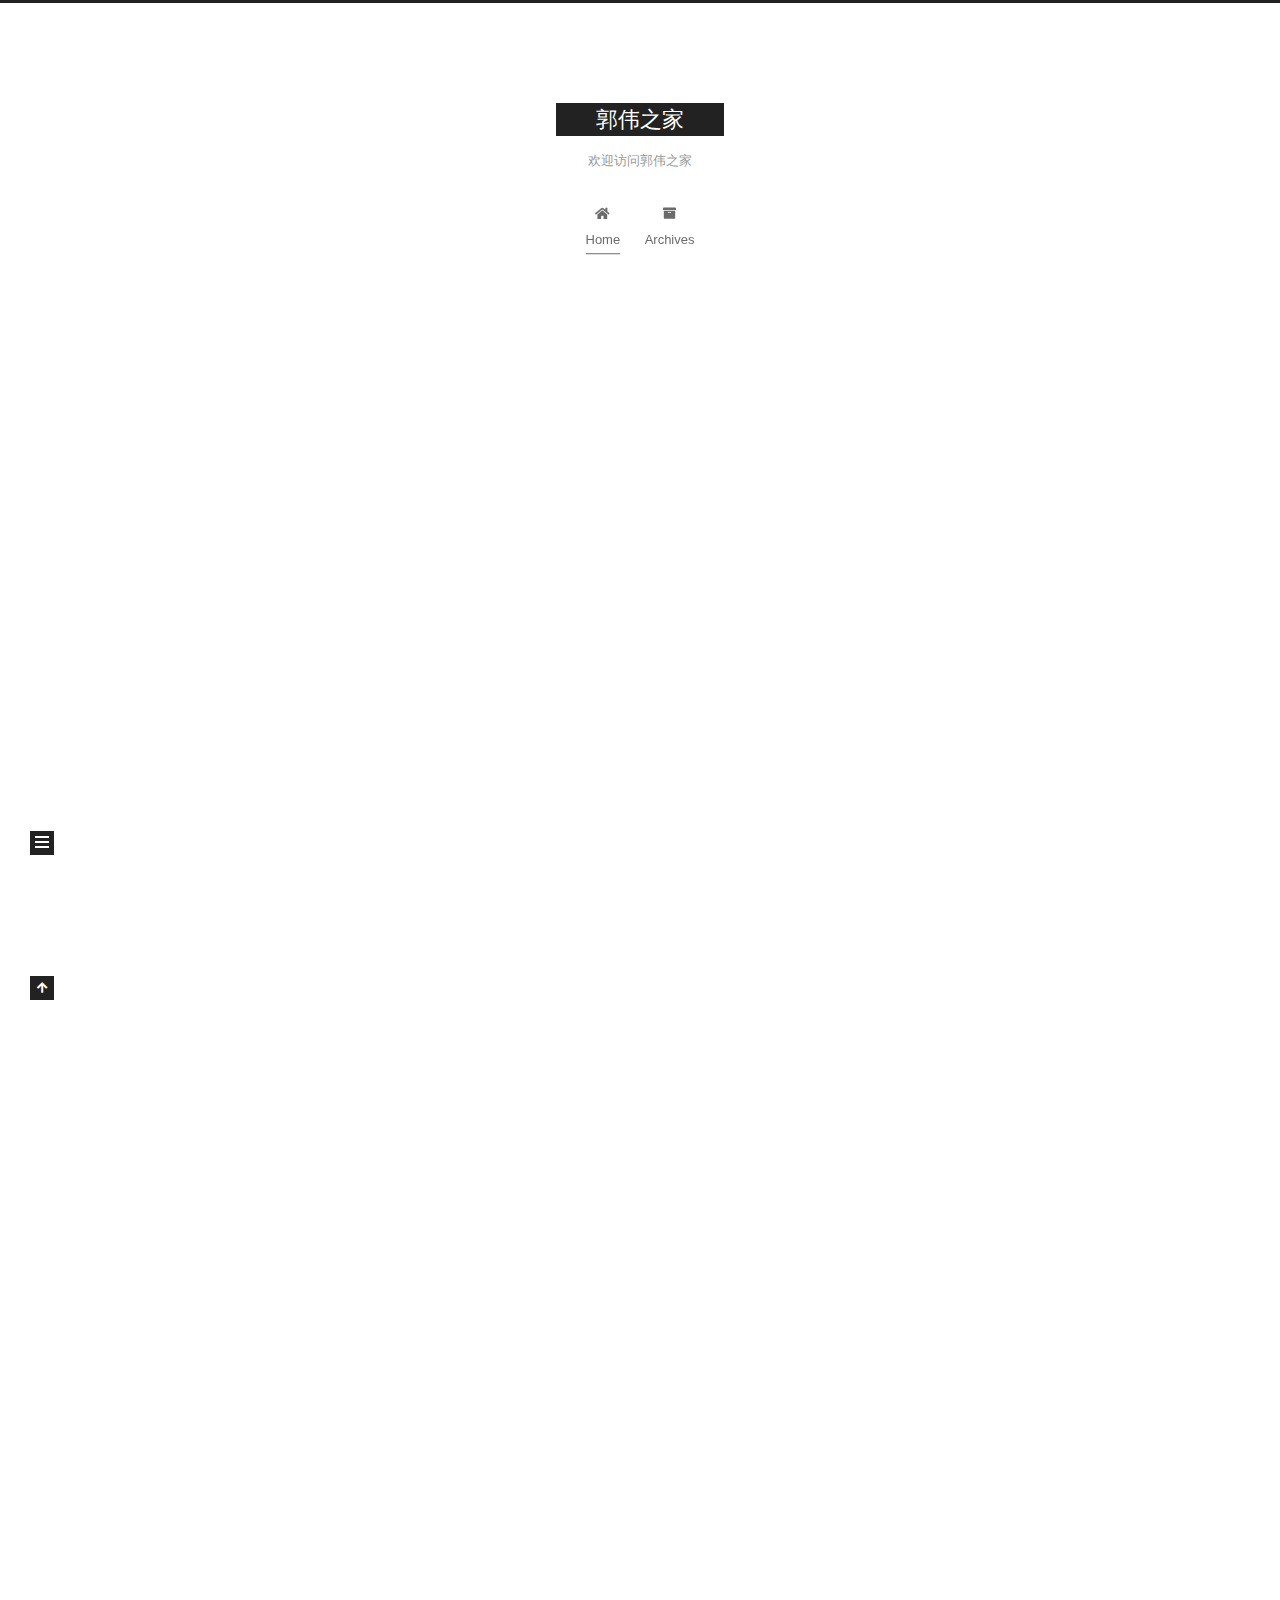
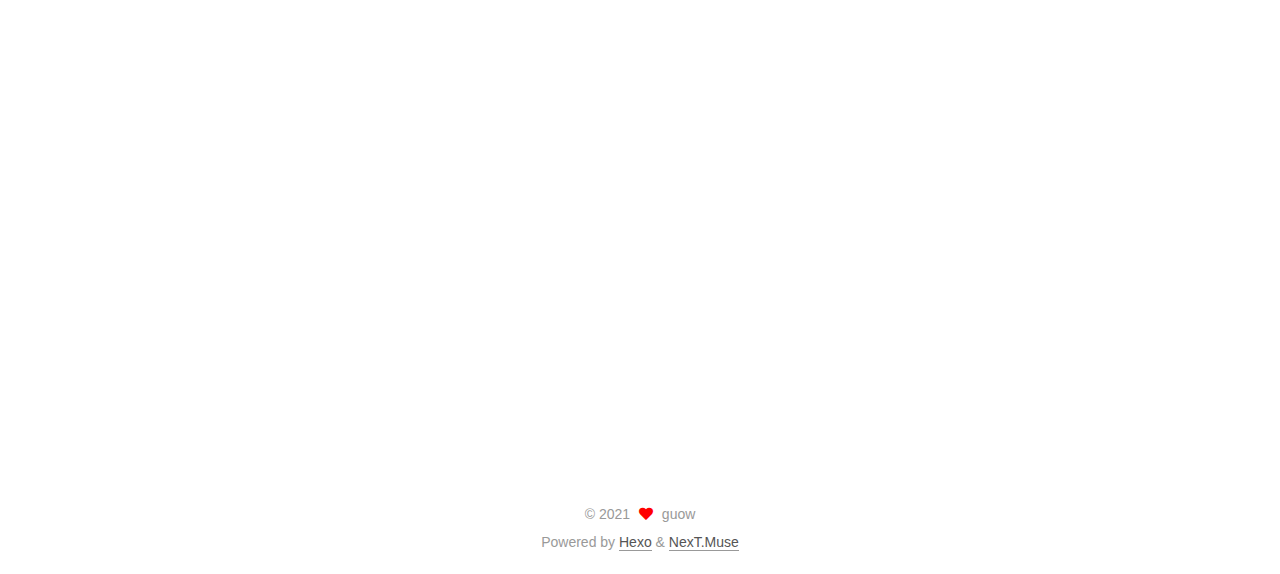
<file: index.html>
<!DOCTYPE html>
<html lang="zh_CN">
<head>
  <meta charset="UTF-8">
<meta name="viewport" content="width=device-width, initial-scale=1, maximum-scale=2">
<meta name="theme-color" content="#222">
<meta name="generator" content="Hexo 5.4.0">
  <link rel="apple-touch-icon" sizes="180x180" href="/images/apple-touch-icon-next.png">
  <link rel="icon" type="image/png" sizes="32x32" href="/images/favicon-32x32-next.png">
  <link rel="icon" type="image/png" sizes="16x16" href="/images/favicon-16x16-next.png">
  <link rel="mask-icon" href="/images/logo.svg" color="#222">

<link rel="stylesheet" href="/css/main.css">


<link rel="stylesheet" href="/lib/font-awesome/css/all.min.css">

<script id="hexo-configurations">
    var NexT = window.NexT || {};
    var CONFIG = {"hostname":"guow.me","root":"/","scheme":"Muse","version":"7.8.0","exturl":false,"sidebar":{"position":"left","display":"post","padding":18,"offset":12,"onmobile":false},"copycode":{"enable":false,"show_result":false,"style":null},"back2top":{"enable":true,"sidebar":false,"scrollpercent":false},"bookmark":{"enable":false,"color":"#222","save":"auto"},"fancybox":false,"mediumzoom":false,"lazyload":false,"pangu":false,"comments":{"style":"tabs","active":null,"storage":true,"lazyload":false,"nav":null},"algolia":{"hits":{"per_page":10},"labels":{"input_placeholder":"Search for Posts","hits_empty":"We didn't find any results for the search: ${query}","hits_stats":"${hits} results found in ${time} ms"}},"localsearch":{"enable":false,"trigger":"auto","top_n_per_article":1,"unescape":false,"preload":false},"motion":{"enable":true,"async":false,"transition":{"post_block":"fadeIn","post_header":"slideDownIn","post_body":"slideDownIn","coll_header":"slideLeftIn","sidebar":"slideUpIn"}}};
  </script>

  <meta property="og:type" content="website">
<meta property="og:title" content="郭伟之家">
<meta property="og:url" content="https://guow.me/index.html">
<meta property="og:site_name" content="郭伟之家">
<meta property="og:locale" content="zh_CN">
<meta property="article:author" content="guow">
<meta name="twitter:card" content="summary">

<link rel="canonical" href="https://guow.me/">


<script id="page-configurations">
  // https://hexo.io/docs/variables.html
  CONFIG.page = {
    sidebar: "",
    isHome : true,
    isPost : false,
    lang   : 'zh_CN'
  };
</script>

  <title>郭伟之家</title>
  






  <noscript>
  <style>
  .use-motion .brand,
  .use-motion .menu-item,
  .sidebar-inner,
  .use-motion .post-block,
  .use-motion .pagination,
  .use-motion .comments,
  .use-motion .post-header,
  .use-motion .post-body,
  .use-motion .collection-header { opacity: initial; }

  .use-motion .site-title,
  .use-motion .site-subtitle {
    opacity: initial;
    top: initial;
  }

  .use-motion .logo-line-before i { left: initial; }
  .use-motion .logo-line-after i { right: initial; }
  </style>
</noscript>

</head>

<body itemscope itemtype="http://schema.org/WebPage">
  <div class="container use-motion">
    <div class="headband"></div>

    <header class="header" itemscope itemtype="http://schema.org/WPHeader">
      <div class="header-inner"><div class="site-brand-container">
  <div class="site-nav-toggle">
    <div class="toggle" aria-label="Toggle navigation bar">
      <span class="toggle-line toggle-line-first"></span>
      <span class="toggle-line toggle-line-middle"></span>
      <span class="toggle-line toggle-line-last"></span>
    </div>
  </div>

  <div class="site-meta">

    <a href="/" class="brand" rel="start">
      <span class="logo-line-before"><i></i></span>
      <h1 class="site-title">郭伟之家</h1>
      <span class="logo-line-after"><i></i></span>
    </a>
      <p class="site-subtitle" itemprop="description">欢迎访问郭伟之家</p>
  </div>

  <div class="site-nav-right">
    <div class="toggle popup-trigger">
    </div>
  </div>
</div>




<nav class="site-nav">
  <ul id="menu" class="main-menu menu">
        <li class="menu-item menu-item-home">

    <a href="/" rel="section"><i class="fa fa-home fa-fw"></i>Home</a>

  </li>
        <li class="menu-item menu-item-archives">

    <a href="/archives/" rel="section"><i class="fa fa-archive fa-fw"></i>Archives</a>

  </li>
  </ul>
</nav>




</div>
    </header>

    
  <div class="back-to-top">
    <i class="fa fa-arrow-up"></i>
    <span>0%</span>
  </div>


    <main class="main">
      <div class="main-inner">
        <div class="content-wrap">
          

          <div class="content index posts-expand">
            
      
  
  
  <article itemscope itemtype="http://schema.org/Article" class="post-block" lang="zh_CN">
    <link itemprop="mainEntityOfPage" href="https://guow.me/2021/10/16/how-build-blog/">

    <span hidden itemprop="author" itemscope itemtype="http://schema.org/Person">
      <meta itemprop="image" content="/images/avatar.gif">
      <meta itemprop="name" content="guow">
      <meta itemprop="description" content="">
    </span>

    <span hidden itemprop="publisher" itemscope itemtype="http://schema.org/Organization">
      <meta itemprop="name" content="郭伟之家">
    </span>
      <header class="post-header">
        <h2 class="post-title" itemprop="name headline">
          
            <a href="/2021/10/16/how-build-blog/" class="post-title-link" itemprop="url">怎么在github上建自己的博客</a>
        </h2>

        <div class="post-meta">
            <span class="post-meta-item">
              <span class="post-meta-item-icon">
                <i class="far fa-calendar"></i>
              </span>
              <span class="post-meta-item-text">Posted on</span>
              

              <time title="Created: 2021-10-16 00:26:47 / Modified: 00:39:24" itemprop="dateCreated datePublished" datetime="2021-10-16T00:26:47+08:00">2021-10-16</time>
            </span>

          

        </div>
      </header>

    
    
    
    <div class="post-body" itemprop="articleBody">

      
          <h1 id="github博客"><a href="#github博客" class="headerlink" title="github博客"></a>github博客</h1><p><code>之前谷歌搜索文章时，经常浏览到别人的博客，看下域名发现时github.io，很好奇，就研究了下，原来github还真的提供页面托管服务。</code></p>
<p>下面记录下建博客的过程</p>
<ol>
<li>先在github上建一个repository，名字随便起</li>
<li>建好后在seetings -&gt; pages 中按照提示启用下，就能看到自己的访问域名了，一般是 xxx.github.io/xxx</li>
<li>然后就可以把静态文件提交到仓库中，前端就能直接访问了</li>
</ol>

      
    </div>

    
    
    
      <footer class="post-footer">
        <div class="post-eof"></div>
      </footer>
  </article>
  
  
  

      
  
  
  <article itemscope itemtype="http://schema.org/Article" class="post-block" lang="zh_CN">
    <link itemprop="mainEntityOfPage" href="https://guow.me/2021/10/16/hello-world/">

    <span hidden itemprop="author" itemscope itemtype="http://schema.org/Person">
      <meta itemprop="image" content="/images/avatar.gif">
      <meta itemprop="name" content="guow">
      <meta itemprop="description" content="">
    </span>

    <span hidden itemprop="publisher" itemscope itemtype="http://schema.org/Organization">
      <meta itemprop="name" content="郭伟之家">
    </span>
      <header class="post-header">
        <h2 class="post-title" itemprop="name headline">
          
            <a href="/2021/10/16/hello-world/" class="post-title-link" itemprop="url">Hello World</a>
        </h2>

        <div class="post-meta">
            <span class="post-meta-item">
              <span class="post-meta-item-icon">
                <i class="far fa-calendar"></i>
              </span>
              <span class="post-meta-item-text">Posted on</span>

              <time title="Created: 2021-10-16 00:05:01" itemprop="dateCreated datePublished" datetime="2021-10-16T00:05:01+08:00">2021-10-16</time>
            </span>

          

        </div>
      </header>

    
    
    
    <div class="post-body" itemprop="articleBody">

      
          <p>Welcome to <a target="_blank" rel="noopener" href="https://hexo.io/">Hexo</a>! This is your very first post. Check <a target="_blank" rel="noopener" href="https://hexo.io/docs/">documentation</a> for more info. If you get any problems when using Hexo, you can find the answer in <a target="_blank" rel="noopener" href="https://hexo.io/docs/troubleshooting.html">troubleshooting</a> or you can ask me on <a target="_blank" rel="noopener" href="https://github.com/hexojs/hexo/issues">GitHub</a>.</p>
<h2 id="Quick-Start"><a href="#Quick-Start" class="headerlink" title="Quick Start"></a>Quick Start</h2><h3 id="Create-a-new-post"><a href="#Create-a-new-post" class="headerlink" title="Create a new post"></a>Create a new post</h3><figure class="highlight bash"><table><tr><td class="gutter"><pre><span class="line">1</span><br></pre></td><td class="code"><pre><span class="line">$ hexo new <span class="string">&quot;My New Post&quot;</span></span><br></pre></td></tr></table></figure>

<p>More info: <a target="_blank" rel="noopener" href="https://hexo.io/docs/writing.html">Writing</a></p>
<h3 id="Run-server"><a href="#Run-server" class="headerlink" title="Run server"></a>Run server</h3><figure class="highlight bash"><table><tr><td class="gutter"><pre><span class="line">1</span><br></pre></td><td class="code"><pre><span class="line">$ hexo server</span><br></pre></td></tr></table></figure>

<p>More info: <a target="_blank" rel="noopener" href="https://hexo.io/docs/server.html">Server</a></p>
<h3 id="Generate-static-files"><a href="#Generate-static-files" class="headerlink" title="Generate static files"></a>Generate static files</h3><figure class="highlight bash"><table><tr><td class="gutter"><pre><span class="line">1</span><br></pre></td><td class="code"><pre><span class="line">$ hexo generate</span><br></pre></td></tr></table></figure>

<p>More info: <a target="_blank" rel="noopener" href="https://hexo.io/docs/generating.html">Generating</a></p>
<h3 id="Deploy-to-remote-sites"><a href="#Deploy-to-remote-sites" class="headerlink" title="Deploy to remote sites"></a>Deploy to remote sites</h3><figure class="highlight bash"><table><tr><td class="gutter"><pre><span class="line">1</span><br></pre></td><td class="code"><pre><span class="line">$ hexo deploy</span><br></pre></td></tr></table></figure>

<p>More info: <a target="_blank" rel="noopener" href="https://hexo.io/docs/one-command-deployment.html">Deployment</a></p>

      
    </div>

    
    
    
      <footer class="post-footer">
        <div class="post-eof"></div>
      </footer>
  </article>
  
  
  


  



          </div>
          

<script>
  window.addEventListener('tabs:register', () => {
    let { activeClass } = CONFIG.comments;
    if (CONFIG.comments.storage) {
      activeClass = localStorage.getItem('comments_active') || activeClass;
    }
    if (activeClass) {
      let activeTab = document.querySelector(`a[href="#comment-${activeClass}"]`);
      if (activeTab) {
        activeTab.click();
      }
    }
  });
  if (CONFIG.comments.storage) {
    window.addEventListener('tabs:click', event => {
      if (!event.target.matches('.tabs-comment .tab-content .tab-pane')) return;
      let commentClass = event.target.classList[1];
      localStorage.setItem('comments_active', commentClass);
    });
  }
</script>

        </div>
          
  
  <div class="toggle sidebar-toggle">
    <span class="toggle-line toggle-line-first"></span>
    <span class="toggle-line toggle-line-middle"></span>
    <span class="toggle-line toggle-line-last"></span>
  </div>

  <aside class="sidebar">
    <div class="sidebar-inner">

      <ul class="sidebar-nav motion-element">
        <li class="sidebar-nav-toc">
          Table of Contents
        </li>
        <li class="sidebar-nav-overview">
          Overview
        </li>
      </ul>

      <!--noindex-->
      <div class="post-toc-wrap sidebar-panel">
      </div>
      <!--/noindex-->

      <div class="site-overview-wrap sidebar-panel">
        <div class="site-author motion-element" itemprop="author" itemscope itemtype="http://schema.org/Person">
  <p class="site-author-name" itemprop="name">guow</p>
  <div class="site-description" itemprop="description"></div>
</div>
<div class="site-state-wrap motion-element">
  <nav class="site-state">
      <div class="site-state-item site-state-posts">
          <a href="/archives/">
        
          <span class="site-state-item-count">2</span>
          <span class="site-state-item-name">posts</span>
        </a>
      </div>
  </nav>
</div>



      </div>

    </div>
  </aside>
  <div id="sidebar-dimmer"></div>


      </div>
    </main>

    <footer class="footer">
      <div class="footer-inner">
        

        

<div class="copyright">
  
  &copy; 
  <span itemprop="copyrightYear">2021</span>
  <span class="with-love">
    <i class="fa fa-heart"></i>
  </span>
  <span class="author" itemprop="copyrightHolder">guow</span>
</div>
  <div class="powered-by">Powered by <a href="https://hexo.io/" class="theme-link" rel="noopener" target="_blank">Hexo</a> & <a href="https://muse.theme-next.org/" class="theme-link" rel="noopener" target="_blank">NexT.Muse</a>
  </div>

        








      </div>
    </footer>
  </div>

  
  <script src="/lib/anime.min.js"></script>
  <script src="/lib/velocity/velocity.min.js"></script>
  <script src="/lib/velocity/velocity.ui.min.js"></script>

<script src="/js/utils.js"></script>

<script src="/js/motion.js"></script>


<script src="/js/schemes/muse.js"></script>


<script src="/js/next-boot.js"></script>




  















  

  

</body>
</html>
</file>
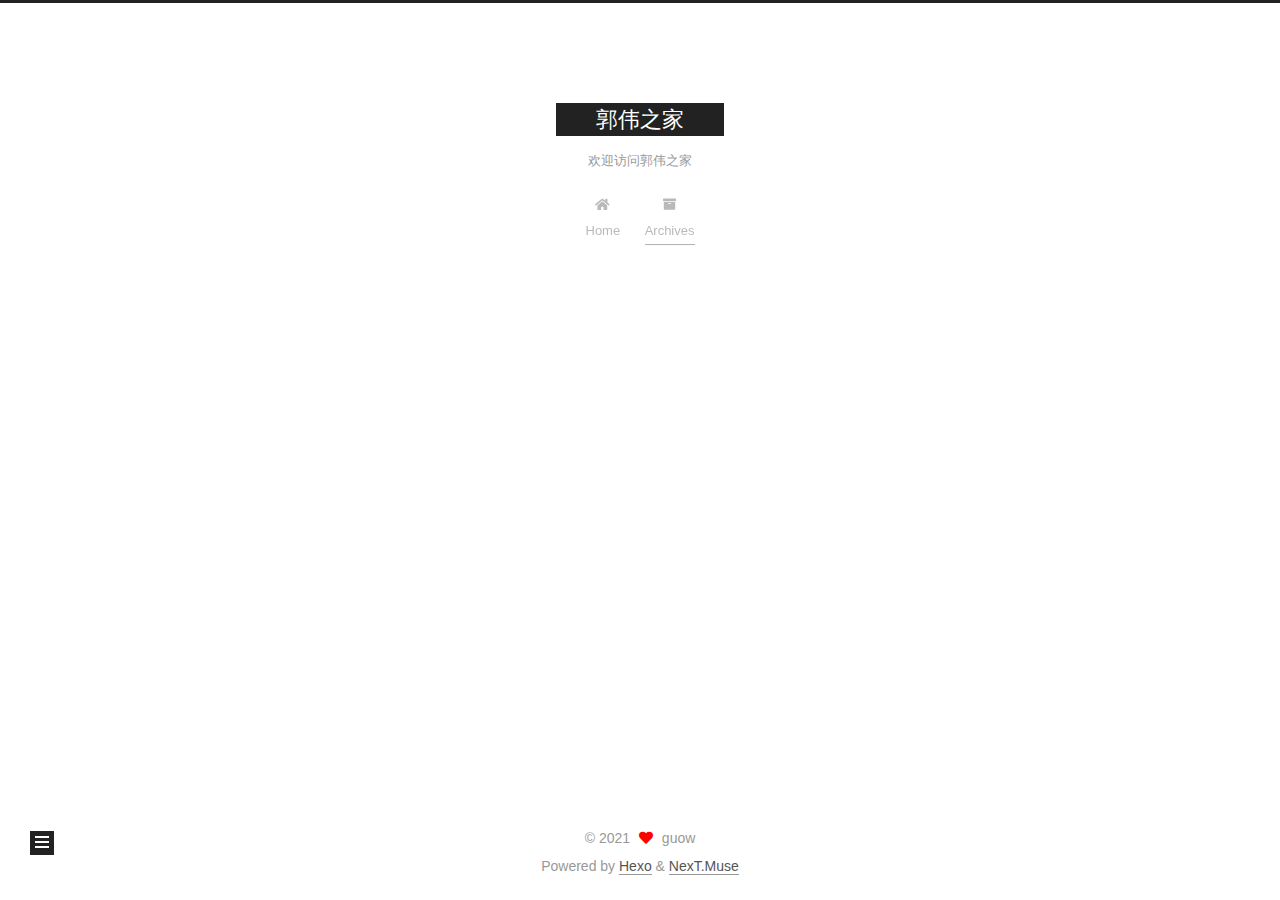
<file: archives/2021/index.html>
<!DOCTYPE html>
<html lang="zh_CN">
<head>
  <meta charset="UTF-8">
<meta name="viewport" content="width=device-width, initial-scale=1, maximum-scale=2">
<meta name="theme-color" content="#222">
<meta name="generator" content="Hexo 5.4.0">
  <link rel="apple-touch-icon" sizes="180x180" href="/images/apple-touch-icon-next.png">
  <link rel="icon" type="image/png" sizes="32x32" href="/images/favicon-32x32-next.png">
  <link rel="icon" type="image/png" sizes="16x16" href="/images/favicon-16x16-next.png">
  <link rel="mask-icon" href="/images/logo.svg" color="#222">

<link rel="stylesheet" href="/css/main.css">


<link rel="stylesheet" href="/lib/font-awesome/css/all.min.css">

<script id="hexo-configurations">
    var NexT = window.NexT || {};
    var CONFIG = {"hostname":"guow.me","root":"/","scheme":"Muse","version":"7.8.0","exturl":false,"sidebar":{"position":"left","display":"post","padding":18,"offset":12,"onmobile":false},"copycode":{"enable":false,"show_result":false,"style":null},"back2top":{"enable":true,"sidebar":false,"scrollpercent":false},"bookmark":{"enable":false,"color":"#222","save":"auto"},"fancybox":false,"mediumzoom":false,"lazyload":false,"pangu":false,"comments":{"style":"tabs","active":null,"storage":true,"lazyload":false,"nav":null},"algolia":{"hits":{"per_page":10},"labels":{"input_placeholder":"Search for Posts","hits_empty":"We didn't find any results for the search: ${query}","hits_stats":"${hits} results found in ${time} ms"}},"localsearch":{"enable":false,"trigger":"auto","top_n_per_article":1,"unescape":false,"preload":false},"motion":{"enable":true,"async":false,"transition":{"post_block":"fadeIn","post_header":"slideDownIn","post_body":"slideDownIn","coll_header":"slideLeftIn","sidebar":"slideUpIn"}}};
  </script>

  <meta property="og:type" content="website">
<meta property="og:title" content="郭伟之家">
<meta property="og:url" content="https://guow.me/archives/2021/index.html">
<meta property="og:site_name" content="郭伟之家">
<meta property="og:locale" content="zh_CN">
<meta property="article:author" content="guow">
<meta name="twitter:card" content="summary">

<link rel="canonical" href="https://guow.me/archives/2021/">


<script id="page-configurations">
  // https://hexo.io/docs/variables.html
  CONFIG.page = {
    sidebar: "",
    isHome : false,
    isPost : false,
    lang   : 'zh_CN'
  };
</script>

  <title>Archive | 郭伟之家</title>
  






  <noscript>
  <style>
  .use-motion .brand,
  .use-motion .menu-item,
  .sidebar-inner,
  .use-motion .post-block,
  .use-motion .pagination,
  .use-motion .comments,
  .use-motion .post-header,
  .use-motion .post-body,
  .use-motion .collection-header { opacity: initial; }

  .use-motion .site-title,
  .use-motion .site-subtitle {
    opacity: initial;
    top: initial;
  }

  .use-motion .logo-line-before i { left: initial; }
  .use-motion .logo-line-after i { right: initial; }
  </style>
</noscript>

</head>

<body itemscope itemtype="http://schema.org/WebPage">
  <div class="container use-motion">
    <div class="headband"></div>

    <header class="header" itemscope itemtype="http://schema.org/WPHeader">
      <div class="header-inner"><div class="site-brand-container">
  <div class="site-nav-toggle">
    <div class="toggle" aria-label="Toggle navigation bar">
      <span class="toggle-line toggle-line-first"></span>
      <span class="toggle-line toggle-line-middle"></span>
      <span class="toggle-line toggle-line-last"></span>
    </div>
  </div>

  <div class="site-meta">

    <a href="/" class="brand" rel="start">
      <span class="logo-line-before"><i></i></span>
      <h1 class="site-title">郭伟之家</h1>
      <span class="logo-line-after"><i></i></span>
    </a>
      <p class="site-subtitle" itemprop="description">欢迎访问郭伟之家</p>
  </div>

  <div class="site-nav-right">
    <div class="toggle popup-trigger">
    </div>
  </div>
</div>




<nav class="site-nav">
  <ul id="menu" class="main-menu menu">
        <li class="menu-item menu-item-home">

    <a href="/" rel="section"><i class="fa fa-home fa-fw"></i>Home</a>

  </li>
        <li class="menu-item menu-item-archives">

    <a href="/archives/" rel="section"><i class="fa fa-archive fa-fw"></i>Archives</a>

  </li>
  </ul>
</nav>




</div>
    </header>

    
  <div class="back-to-top">
    <i class="fa fa-arrow-up"></i>
    <span>0%</span>
  </div>


    <main class="main">
      <div class="main-inner">
        <div class="content-wrap">
          

          <div class="content archive">
            

  
  
  
  <div class="post-block">
    <div class="posts-collapse">
      <div class="collection-title">
        <span class="collection-header">Um..! 2 posts in total. Keep on posting.</span>
      </div>

      
    <div class="collection-year">
      <span class="collection-header">2021</span>
    </div>

  <article itemscope itemtype="http://schema.org/Article">
    <header class="post-header">

      <div class="post-meta">
        <time itemprop="dateCreated"
              datetime="2021-10-16T00:26:47+08:00"
              content="2021-10-16">
          10-16
        </time>
      </div>

      <div class="post-title">
          <a class="post-title-link" href="/2021/10/16/how-build-blog/" itemprop="url">
            <span itemprop="name">怎么在github上建自己的博客</span>
          </a>
      </div>

    </header>
  </article>

  <article itemscope itemtype="http://schema.org/Article">
    <header class="post-header">

      <div class="post-meta">
        <time itemprop="dateCreated"
              datetime="2021-10-16T00:05:01+08:00"
              content="2021-10-16">
          10-16
        </time>
      </div>

      <div class="post-title">
          <a class="post-title-link" href="/2021/10/16/hello-world/" itemprop="url">
            <span itemprop="name">Hello World</span>
          </a>
      </div>

    </header>
  </article>


    </div>
  </div>
  
  
  

  



          </div>
          

<script>
  window.addEventListener('tabs:register', () => {
    let { activeClass } = CONFIG.comments;
    if (CONFIG.comments.storage) {
      activeClass = localStorage.getItem('comments_active') || activeClass;
    }
    if (activeClass) {
      let activeTab = document.querySelector(`a[href="#comment-${activeClass}"]`);
      if (activeTab) {
        activeTab.click();
      }
    }
  });
  if (CONFIG.comments.storage) {
    window.addEventListener('tabs:click', event => {
      if (!event.target.matches('.tabs-comment .tab-content .tab-pane')) return;
      let commentClass = event.target.classList[1];
      localStorage.setItem('comments_active', commentClass);
    });
  }
</script>

        </div>
          
  
  <div class="toggle sidebar-toggle">
    <span class="toggle-line toggle-line-first"></span>
    <span class="toggle-line toggle-line-middle"></span>
    <span class="toggle-line toggle-line-last"></span>
  </div>

  <aside class="sidebar">
    <div class="sidebar-inner">

      <ul class="sidebar-nav motion-element">
        <li class="sidebar-nav-toc">
          Table of Contents
        </li>
        <li class="sidebar-nav-overview">
          Overview
        </li>
      </ul>

      <!--noindex-->
      <div class="post-toc-wrap sidebar-panel">
      </div>
      <!--/noindex-->

      <div class="site-overview-wrap sidebar-panel">
        <div class="site-author motion-element" itemprop="author" itemscope itemtype="http://schema.org/Person">
  <p class="site-author-name" itemprop="name">guow</p>
  <div class="site-description" itemprop="description"></div>
</div>
<div class="site-state-wrap motion-element">
  <nav class="site-state">
      <div class="site-state-item site-state-posts">
          <a href="/archives/">
        
          <span class="site-state-item-count">2</span>
          <span class="site-state-item-name">posts</span>
        </a>
      </div>
  </nav>
</div>



      </div>

    </div>
  </aside>
  <div id="sidebar-dimmer"></div>


      </div>
    </main>

    <footer class="footer">
      <div class="footer-inner">
        

        

<div class="copyright">
  
  &copy; 
  <span itemprop="copyrightYear">2021</span>
  <span class="with-love">
    <i class="fa fa-heart"></i>
  </span>
  <span class="author" itemprop="copyrightHolder">guow</span>
</div>
  <div class="powered-by">Powered by <a href="https://hexo.io/" class="theme-link" rel="noopener" target="_blank">Hexo</a> & <a href="https://muse.theme-next.org/" class="theme-link" rel="noopener" target="_blank">NexT.Muse</a>
  </div>

        








      </div>
    </footer>
  </div>

  
  <script src="/lib/anime.min.js"></script>
  <script src="/lib/velocity/velocity.min.js"></script>
  <script src="/lib/velocity/velocity.ui.min.js"></script>

<script src="/js/utils.js"></script>

<script src="/js/motion.js"></script>


<script src="/js/schemes/muse.js"></script>


<script src="/js/next-boot.js"></script>




  















  

  

</body>
</html>
</file>
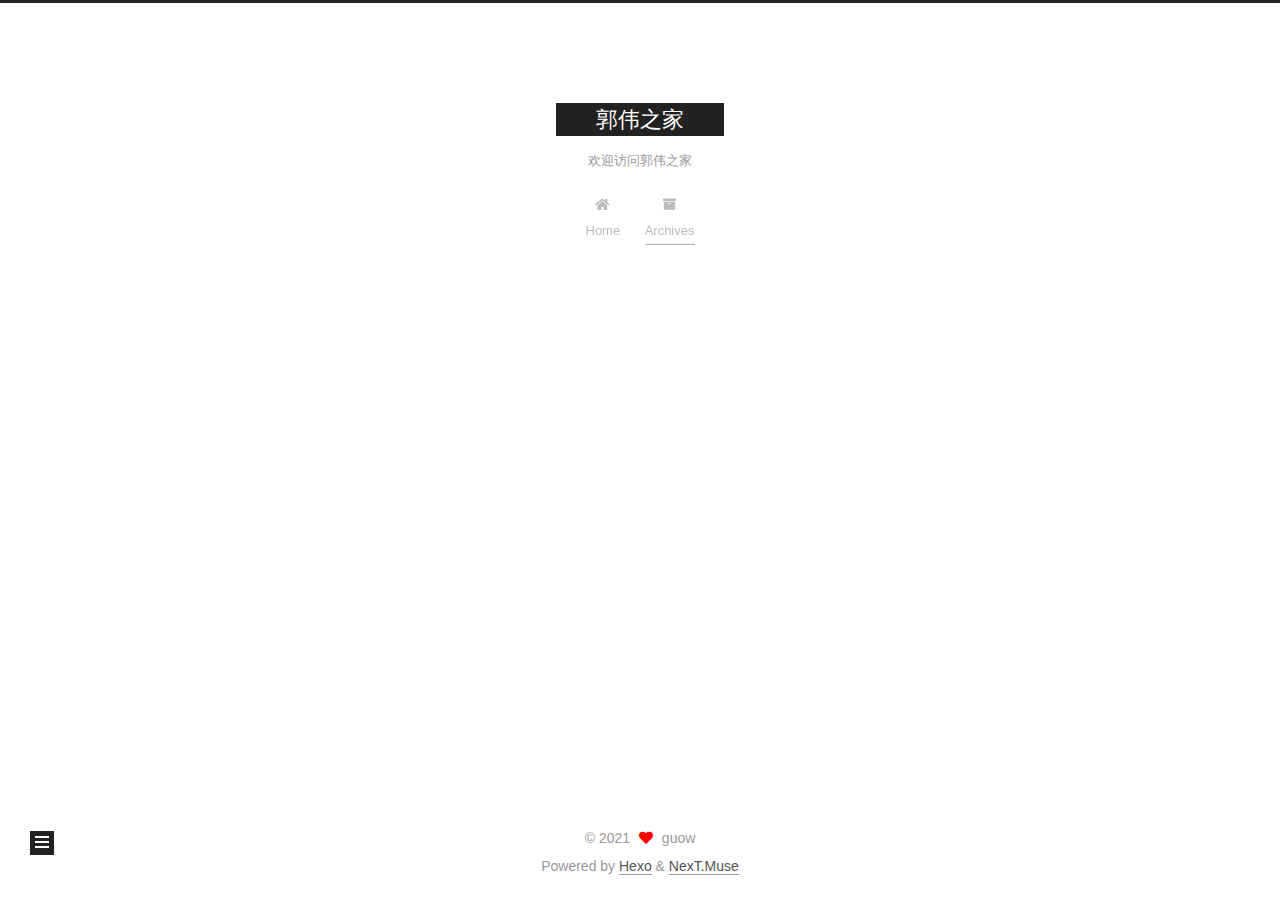
<file: archives/2021/10/index.html>
<!DOCTYPE html>
<html lang="zh_CN">
<head>
  <meta charset="UTF-8">
<meta name="viewport" content="width=device-width, initial-scale=1, maximum-scale=2">
<meta name="theme-color" content="#222">
<meta name="generator" content="Hexo 5.4.0">
  <link rel="apple-touch-icon" sizes="180x180" href="/images/apple-touch-icon-next.png">
  <link rel="icon" type="image/png" sizes="32x32" href="/images/favicon-32x32-next.png">
  <link rel="icon" type="image/png" sizes="16x16" href="/images/favicon-16x16-next.png">
  <link rel="mask-icon" href="/images/logo.svg" color="#222">

<link rel="stylesheet" href="/css/main.css">


<link rel="stylesheet" href="/lib/font-awesome/css/all.min.css">

<script id="hexo-configurations">
    var NexT = window.NexT || {};
    var CONFIG = {"hostname":"guow.me","root":"/","scheme":"Muse","version":"7.8.0","exturl":false,"sidebar":{"position":"left","display":"post","padding":18,"offset":12,"onmobile":false},"copycode":{"enable":false,"show_result":false,"style":null},"back2top":{"enable":true,"sidebar":false,"scrollpercent":false},"bookmark":{"enable":false,"color":"#222","save":"auto"},"fancybox":false,"mediumzoom":false,"lazyload":false,"pangu":false,"comments":{"style":"tabs","active":null,"storage":true,"lazyload":false,"nav":null},"algolia":{"hits":{"per_page":10},"labels":{"input_placeholder":"Search for Posts","hits_empty":"We didn't find any results for the search: ${query}","hits_stats":"${hits} results found in ${time} ms"}},"localsearch":{"enable":false,"trigger":"auto","top_n_per_article":1,"unescape":false,"preload":false},"motion":{"enable":true,"async":false,"transition":{"post_block":"fadeIn","post_header":"slideDownIn","post_body":"slideDownIn","coll_header":"slideLeftIn","sidebar":"slideUpIn"}}};
  </script>

  <meta property="og:type" content="website">
<meta property="og:title" content="郭伟之家">
<meta property="og:url" content="https://guow.me/archives/2021/10/index.html">
<meta property="og:site_name" content="郭伟之家">
<meta property="og:locale" content="zh_CN">
<meta property="article:author" content="guow">
<meta name="twitter:card" content="summary">

<link rel="canonical" href="https://guow.me/archives/2021/10/">


<script id="page-configurations">
  // https://hexo.io/docs/variables.html
  CONFIG.page = {
    sidebar: "",
    isHome : false,
    isPost : false,
    lang   : 'zh_CN'
  };
</script>

  <title>Archive | 郭伟之家</title>
  






  <noscript>
  <style>
  .use-motion .brand,
  .use-motion .menu-item,
  .sidebar-inner,
  .use-motion .post-block,
  .use-motion .pagination,
  .use-motion .comments,
  .use-motion .post-header,
  .use-motion .post-body,
  .use-motion .collection-header { opacity: initial; }

  .use-motion .site-title,
  .use-motion .site-subtitle {
    opacity: initial;
    top: initial;
  }

  .use-motion .logo-line-before i { left: initial; }
  .use-motion .logo-line-after i { right: initial; }
  </style>
</noscript>

</head>

<body itemscope itemtype="http://schema.org/WebPage">
  <div class="container use-motion">
    <div class="headband"></div>

    <header class="header" itemscope itemtype="http://schema.org/WPHeader">
      <div class="header-inner"><div class="site-brand-container">
  <div class="site-nav-toggle">
    <div class="toggle" aria-label="Toggle navigation bar">
      <span class="toggle-line toggle-line-first"></span>
      <span class="toggle-line toggle-line-middle"></span>
      <span class="toggle-line toggle-line-last"></span>
    </div>
  </div>

  <div class="site-meta">

    <a href="/" class="brand" rel="start">
      <span class="logo-line-before"><i></i></span>
      <h1 class="site-title">郭伟之家</h1>
      <span class="logo-line-after"><i></i></span>
    </a>
      <p class="site-subtitle" itemprop="description">欢迎访问郭伟之家</p>
  </div>

  <div class="site-nav-right">
    <div class="toggle popup-trigger">
    </div>
  </div>
</div>




<nav class="site-nav">
  <ul id="menu" class="main-menu menu">
        <li class="menu-item menu-item-home">

    <a href="/" rel="section"><i class="fa fa-home fa-fw"></i>Home</a>

  </li>
        <li class="menu-item menu-item-archives">

    <a href="/archives/" rel="section"><i class="fa fa-archive fa-fw"></i>Archives</a>

  </li>
  </ul>
</nav>




</div>
    </header>

    
  <div class="back-to-top">
    <i class="fa fa-arrow-up"></i>
    <span>0%</span>
  </div>


    <main class="main">
      <div class="main-inner">
        <div class="content-wrap">
          

          <div class="content archive">
            

  
  
  
  <div class="post-block">
    <div class="posts-collapse">
      <div class="collection-title">
        <span class="collection-header">Um..! 2 posts in total. Keep on posting.</span>
      </div>

      
    <div class="collection-year">
      <span class="collection-header">2021</span>
    </div>

  <article itemscope itemtype="http://schema.org/Article">
    <header class="post-header">

      <div class="post-meta">
        <time itemprop="dateCreated"
              datetime="2021-10-16T00:26:47+08:00"
              content="2021-10-16">
          10-16
        </time>
      </div>

      <div class="post-title">
          <a class="post-title-link" href="/2021/10/16/how-build-blog/" itemprop="url">
            <span itemprop="name">怎么在github上建自己的博客</span>
          </a>
      </div>

    </header>
  </article>

  <article itemscope itemtype="http://schema.org/Article">
    <header class="post-header">

      <div class="post-meta">
        <time itemprop="dateCreated"
              datetime="2021-10-16T00:05:01+08:00"
              content="2021-10-16">
          10-16
        </time>
      </div>

      <div class="post-title">
          <a class="post-title-link" href="/2021/10/16/hello-world/" itemprop="url">
            <span itemprop="name">Hello World</span>
          </a>
      </div>

    </header>
  </article>


    </div>
  </div>
  
  
  

  



          </div>
          

<script>
  window.addEventListener('tabs:register', () => {
    let { activeClass } = CONFIG.comments;
    if (CONFIG.comments.storage) {
      activeClass = localStorage.getItem('comments_active') || activeClass;
    }
    if (activeClass) {
      let activeTab = document.querySelector(`a[href="#comment-${activeClass}"]`);
      if (activeTab) {
        activeTab.click();
      }
    }
  });
  if (CONFIG.comments.storage) {
    window.addEventListener('tabs:click', event => {
      if (!event.target.matches('.tabs-comment .tab-content .tab-pane')) return;
      let commentClass = event.target.classList[1];
      localStorage.setItem('comments_active', commentClass);
    });
  }
</script>

        </div>
          
  
  <div class="toggle sidebar-toggle">
    <span class="toggle-line toggle-line-first"></span>
    <span class="toggle-line toggle-line-middle"></span>
    <span class="toggle-line toggle-line-last"></span>
  </div>

  <aside class="sidebar">
    <div class="sidebar-inner">

      <ul class="sidebar-nav motion-element">
        <li class="sidebar-nav-toc">
          Table of Contents
        </li>
        <li class="sidebar-nav-overview">
          Overview
        </li>
      </ul>

      <!--noindex-->
      <div class="post-toc-wrap sidebar-panel">
      </div>
      <!--/noindex-->

      <div class="site-overview-wrap sidebar-panel">
        <div class="site-author motion-element" itemprop="author" itemscope itemtype="http://schema.org/Person">
  <p class="site-author-name" itemprop="name">guow</p>
  <div class="site-description" itemprop="description"></div>
</div>
<div class="site-state-wrap motion-element">
  <nav class="site-state">
      <div class="site-state-item site-state-posts">
          <a href="/archives/">
        
          <span class="site-state-item-count">2</span>
          <span class="site-state-item-name">posts</span>
        </a>
      </div>
  </nav>
</div>



      </div>

    </div>
  </aside>
  <div id="sidebar-dimmer"></div>


      </div>
    </main>

    <footer class="footer">
      <div class="footer-inner">
        

        

<div class="copyright">
  
  &copy; 
  <span itemprop="copyrightYear">2021</span>
  <span class="with-love">
    <i class="fa fa-heart"></i>
  </span>
  <span class="author" itemprop="copyrightHolder">guow</span>
</div>
  <div class="powered-by">Powered by <a href="https://hexo.io/" class="theme-link" rel="noopener" target="_blank">Hexo</a> & <a href="https://muse.theme-next.org/" class="theme-link" rel="noopener" target="_blank">NexT.Muse</a>
  </div>

        








      </div>
    </footer>
  </div>

  
  <script src="/lib/anime.min.js"></script>
  <script src="/lib/velocity/velocity.min.js"></script>
  <script src="/lib/velocity/velocity.ui.min.js"></script>

<script src="/js/utils.js"></script>

<script src="/js/motion.js"></script>


<script src="/js/schemes/muse.js"></script>


<script src="/js/next-boot.js"></script>




  















  

  

</body>
</html>
</file>
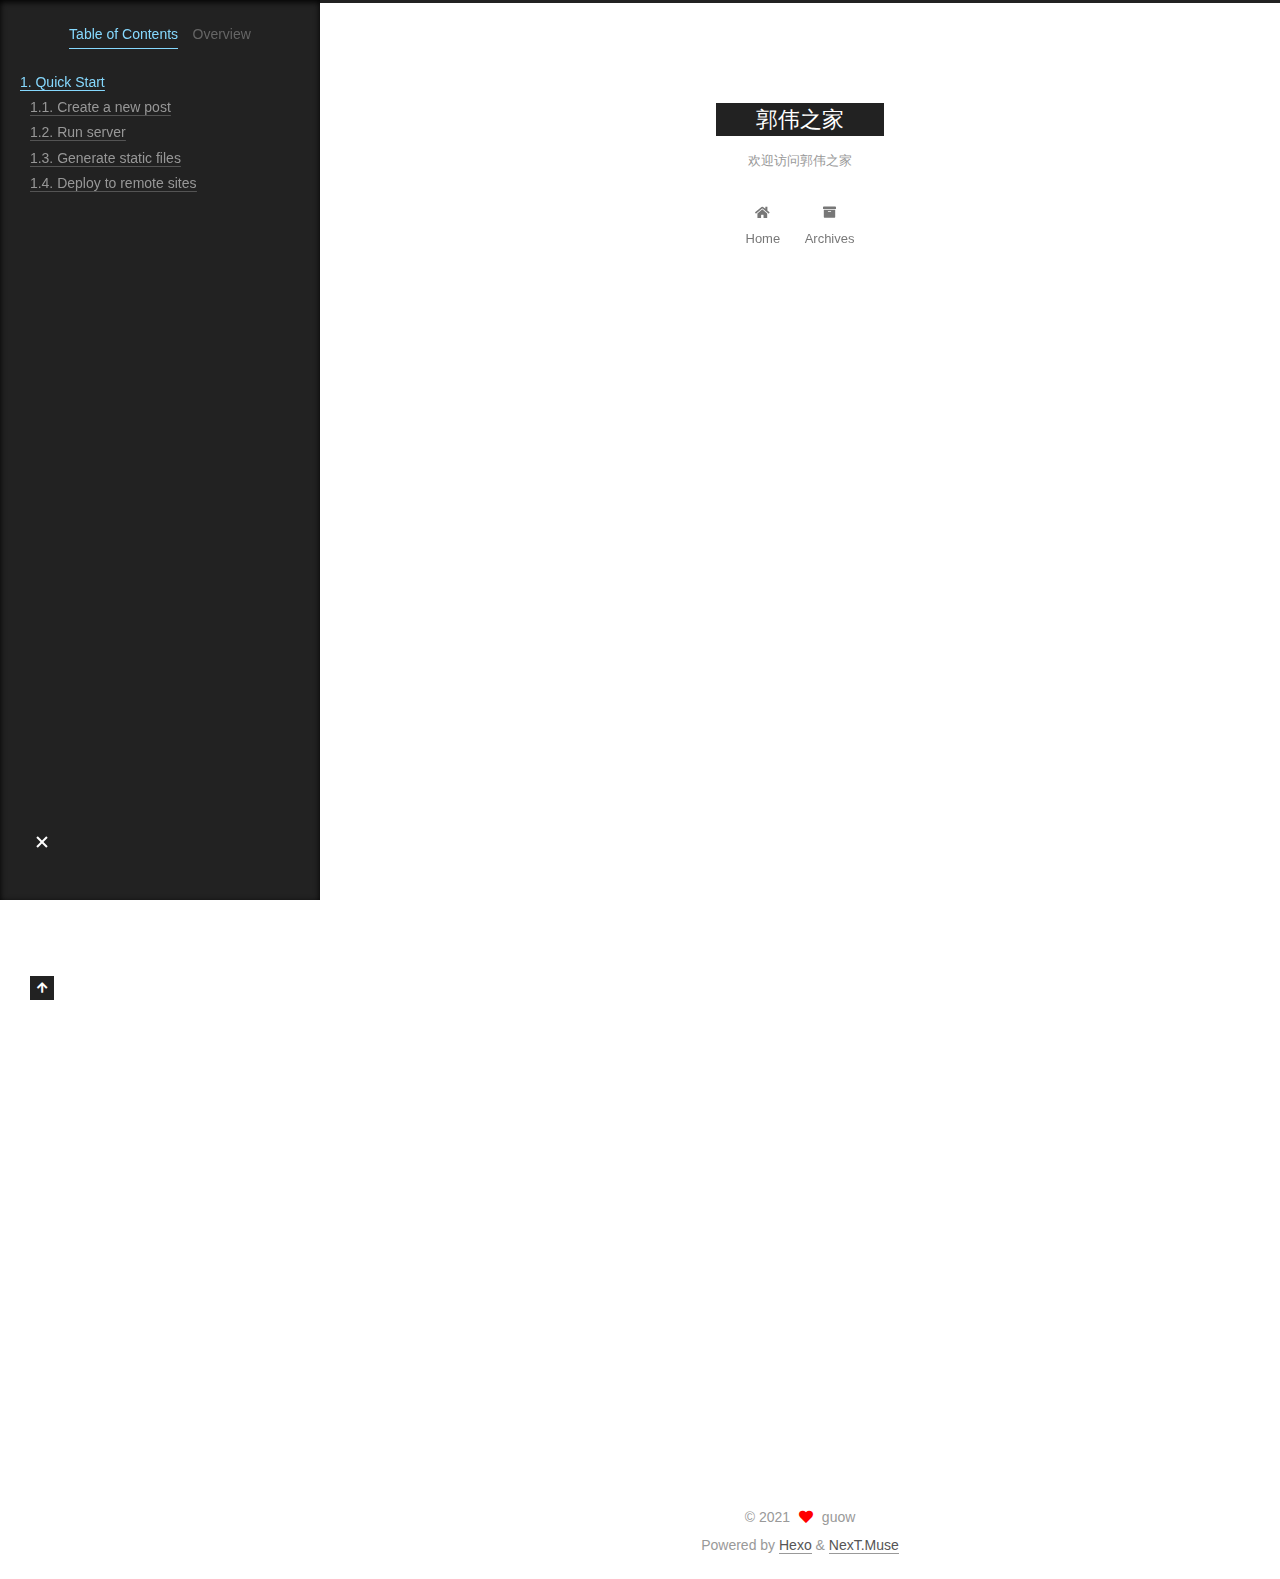
<file: 2021/10/16/hello-world/index.html>
<!DOCTYPE html>
<html lang="zh_CN">
<head>
  <meta charset="UTF-8">
<meta name="viewport" content="width=device-width, initial-scale=1, maximum-scale=2">
<meta name="theme-color" content="#222">
<meta name="generator" content="Hexo 5.4.0">
  <link rel="apple-touch-icon" sizes="180x180" href="/images/apple-touch-icon-next.png">
  <link rel="icon" type="image/png" sizes="32x32" href="/images/favicon-32x32-next.png">
  <link rel="icon" type="image/png" sizes="16x16" href="/images/favicon-16x16-next.png">
  <link rel="mask-icon" href="/images/logo.svg" color="#222">

<link rel="stylesheet" href="/css/main.css">


<link rel="stylesheet" href="/lib/font-awesome/css/all.min.css">

<script id="hexo-configurations">
    var NexT = window.NexT || {};
    var CONFIG = {"hostname":"guow.me","root":"/","scheme":"Muse","version":"7.8.0","exturl":false,"sidebar":{"position":"left","display":"post","padding":18,"offset":12,"onmobile":false},"copycode":{"enable":false,"show_result":false,"style":null},"back2top":{"enable":true,"sidebar":false,"scrollpercent":false},"bookmark":{"enable":false,"color":"#222","save":"auto"},"fancybox":false,"mediumzoom":false,"lazyload":false,"pangu":false,"comments":{"style":"tabs","active":null,"storage":true,"lazyload":false,"nav":null},"algolia":{"hits":{"per_page":10},"labels":{"input_placeholder":"Search for Posts","hits_empty":"We didn't find any results for the search: ${query}","hits_stats":"${hits} results found in ${time} ms"}},"localsearch":{"enable":false,"trigger":"auto","top_n_per_article":1,"unescape":false,"preload":false},"motion":{"enable":true,"async":false,"transition":{"post_block":"fadeIn","post_header":"slideDownIn","post_body":"slideDownIn","coll_header":"slideLeftIn","sidebar":"slideUpIn"}}};
  </script>

  <meta name="description" content="Welcome to Hexo! This is your very first post. Check documentation for more info. If you get any problems when using Hexo, you can find the answer in troubleshooting or you can ask me on GitHub. Quick">
<meta property="og:type" content="article">
<meta property="og:title" content="Hello World">
<meta property="og:url" content="https://guow.me/2021/10/16/hello-world/index.html">
<meta property="og:site_name" content="郭伟之家">
<meta property="og:description" content="Welcome to Hexo! This is your very first post. Check documentation for more info. If you get any problems when using Hexo, you can find the answer in troubleshooting or you can ask me on GitHub. Quick">
<meta property="og:locale" content="zh_CN">
<meta property="article:published_time" content="2021-10-15T16:05:01.683Z">
<meta property="article:modified_time" content="2021-10-15T16:05:01.683Z">
<meta property="article:author" content="guow">
<meta name="twitter:card" content="summary">

<link rel="canonical" href="https://guow.me/2021/10/16/hello-world/">


<script id="page-configurations">
  // https://hexo.io/docs/variables.html
  CONFIG.page = {
    sidebar: "",
    isHome : false,
    isPost : true,
    lang   : 'zh_CN'
  };
</script>

  <title>Hello World | 郭伟之家</title>
  






  <noscript>
  <style>
  .use-motion .brand,
  .use-motion .menu-item,
  .sidebar-inner,
  .use-motion .post-block,
  .use-motion .pagination,
  .use-motion .comments,
  .use-motion .post-header,
  .use-motion .post-body,
  .use-motion .collection-header { opacity: initial; }

  .use-motion .site-title,
  .use-motion .site-subtitle {
    opacity: initial;
    top: initial;
  }

  .use-motion .logo-line-before i { left: initial; }
  .use-motion .logo-line-after i { right: initial; }
  </style>
</noscript>

</head>

<body itemscope itemtype="http://schema.org/WebPage">
  <div class="container use-motion">
    <div class="headband"></div>

    <header class="header" itemscope itemtype="http://schema.org/WPHeader">
      <div class="header-inner"><div class="site-brand-container">
  <div class="site-nav-toggle">
    <div class="toggle" aria-label="Toggle navigation bar">
      <span class="toggle-line toggle-line-first"></span>
      <span class="toggle-line toggle-line-middle"></span>
      <span class="toggle-line toggle-line-last"></span>
    </div>
  </div>

  <div class="site-meta">

    <a href="/" class="brand" rel="start">
      <span class="logo-line-before"><i></i></span>
      <h1 class="site-title">郭伟之家</h1>
      <span class="logo-line-after"><i></i></span>
    </a>
      <p class="site-subtitle" itemprop="description">欢迎访问郭伟之家</p>
  </div>

  <div class="site-nav-right">
    <div class="toggle popup-trigger">
    </div>
  </div>
</div>




<nav class="site-nav">
  <ul id="menu" class="main-menu menu">
        <li class="menu-item menu-item-home">

    <a href="/" rel="section"><i class="fa fa-home fa-fw"></i>Home</a>

  </li>
        <li class="menu-item menu-item-archives">

    <a href="/archives/" rel="section"><i class="fa fa-archive fa-fw"></i>Archives</a>

  </li>
  </ul>
</nav>




</div>
    </header>

    
  <div class="back-to-top">
    <i class="fa fa-arrow-up"></i>
    <span>0%</span>
  </div>


    <main class="main">
      <div class="main-inner">
        <div class="content-wrap">
          

          <div class="content post posts-expand">
            

    
  
  
  <article itemscope itemtype="http://schema.org/Article" class="post-block" lang="zh_CN">
    <link itemprop="mainEntityOfPage" href="https://guow.me/2021/10/16/hello-world/">

    <span hidden itemprop="author" itemscope itemtype="http://schema.org/Person">
      <meta itemprop="image" content="/images/avatar.gif">
      <meta itemprop="name" content="guow">
      <meta itemprop="description" content="">
    </span>

    <span hidden itemprop="publisher" itemscope itemtype="http://schema.org/Organization">
      <meta itemprop="name" content="郭伟之家">
    </span>
      <header class="post-header">
        <h1 class="post-title" itemprop="name headline">
          Hello World
        </h1>

        <div class="post-meta">
            <span class="post-meta-item">
              <span class="post-meta-item-icon">
                <i class="far fa-calendar"></i>
              </span>
              <span class="post-meta-item-text">Posted on</span>

              <time title="Created: 2021-10-16 00:05:01" itemprop="dateCreated datePublished" datetime="2021-10-16T00:05:01+08:00">2021-10-16</time>
            </span>

          

        </div>
      </header>

    
    
    
    <div class="post-body" itemprop="articleBody">

      
        <p>Welcome to <a target="_blank" rel="noopener" href="https://hexo.io/">Hexo</a>! This is your very first post. Check <a target="_blank" rel="noopener" href="https://hexo.io/docs/">documentation</a> for more info. If you get any problems when using Hexo, you can find the answer in <a target="_blank" rel="noopener" href="https://hexo.io/docs/troubleshooting.html">troubleshooting</a> or you can ask me on <a target="_blank" rel="noopener" href="https://github.com/hexojs/hexo/issues">GitHub</a>.</p>
<h2 id="Quick-Start"><a href="#Quick-Start" class="headerlink" title="Quick Start"></a>Quick Start</h2><h3 id="Create-a-new-post"><a href="#Create-a-new-post" class="headerlink" title="Create a new post"></a>Create a new post</h3><figure class="highlight bash"><table><tr><td class="gutter"><pre><span class="line">1</span><br></pre></td><td class="code"><pre><span class="line">$ hexo new <span class="string">&quot;My New Post&quot;</span></span><br></pre></td></tr></table></figure>

<p>More info: <a target="_blank" rel="noopener" href="https://hexo.io/docs/writing.html">Writing</a></p>
<h3 id="Run-server"><a href="#Run-server" class="headerlink" title="Run server"></a>Run server</h3><figure class="highlight bash"><table><tr><td class="gutter"><pre><span class="line">1</span><br></pre></td><td class="code"><pre><span class="line">$ hexo server</span><br></pre></td></tr></table></figure>

<p>More info: <a target="_blank" rel="noopener" href="https://hexo.io/docs/server.html">Server</a></p>
<h3 id="Generate-static-files"><a href="#Generate-static-files" class="headerlink" title="Generate static files"></a>Generate static files</h3><figure class="highlight bash"><table><tr><td class="gutter"><pre><span class="line">1</span><br></pre></td><td class="code"><pre><span class="line">$ hexo generate</span><br></pre></td></tr></table></figure>

<p>More info: <a target="_blank" rel="noopener" href="https://hexo.io/docs/generating.html">Generating</a></p>
<h3 id="Deploy-to-remote-sites"><a href="#Deploy-to-remote-sites" class="headerlink" title="Deploy to remote sites"></a>Deploy to remote sites</h3><figure class="highlight bash"><table><tr><td class="gutter"><pre><span class="line">1</span><br></pre></td><td class="code"><pre><span class="line">$ hexo deploy</span><br></pre></td></tr></table></figure>

<p>More info: <a target="_blank" rel="noopener" href="https://hexo.io/docs/one-command-deployment.html">Deployment</a></p>

    </div>

    
    
    

      <footer class="post-footer">

        


        
    <div class="post-nav">
      <div class="post-nav-item"></div>
      <div class="post-nav-item">
    <a href="/2021/10/16/how-build-blog/" rel="next" title="怎么在github上建自己的博客">
      怎么在github上建自己的博客 <i class="fa fa-chevron-right"></i>
    </a></div>
    </div>
      </footer>
    
  </article>
  
  
  



          </div>
          

<script>
  window.addEventListener('tabs:register', () => {
    let { activeClass } = CONFIG.comments;
    if (CONFIG.comments.storage) {
      activeClass = localStorage.getItem('comments_active') || activeClass;
    }
    if (activeClass) {
      let activeTab = document.querySelector(`a[href="#comment-${activeClass}"]`);
      if (activeTab) {
        activeTab.click();
      }
    }
  });
  if (CONFIG.comments.storage) {
    window.addEventListener('tabs:click', event => {
      if (!event.target.matches('.tabs-comment .tab-content .tab-pane')) return;
      let commentClass = event.target.classList[1];
      localStorage.setItem('comments_active', commentClass);
    });
  }
</script>

        </div>
          
  
  <div class="toggle sidebar-toggle">
    <span class="toggle-line toggle-line-first"></span>
    <span class="toggle-line toggle-line-middle"></span>
    <span class="toggle-line toggle-line-last"></span>
  </div>

  <aside class="sidebar">
    <div class="sidebar-inner">

      <ul class="sidebar-nav motion-element">
        <li class="sidebar-nav-toc">
          Table of Contents
        </li>
        <li class="sidebar-nav-overview">
          Overview
        </li>
      </ul>

      <!--noindex-->
      <div class="post-toc-wrap sidebar-panel">
          <div class="post-toc motion-element"><ol class="nav"><li class="nav-item nav-level-2"><a class="nav-link" href="#Quick-Start"><span class="nav-number">1.</span> <span class="nav-text">Quick Start</span></a><ol class="nav-child"><li class="nav-item nav-level-3"><a class="nav-link" href="#Create-a-new-post"><span class="nav-number">1.1.</span> <span class="nav-text">Create a new post</span></a></li><li class="nav-item nav-level-3"><a class="nav-link" href="#Run-server"><span class="nav-number">1.2.</span> <span class="nav-text">Run server</span></a></li><li class="nav-item nav-level-3"><a class="nav-link" href="#Generate-static-files"><span class="nav-number">1.3.</span> <span class="nav-text">Generate static files</span></a></li><li class="nav-item nav-level-3"><a class="nav-link" href="#Deploy-to-remote-sites"><span class="nav-number">1.4.</span> <span class="nav-text">Deploy to remote sites</span></a></li></ol></li></ol></div>
      </div>
      <!--/noindex-->

      <div class="site-overview-wrap sidebar-panel">
        <div class="site-author motion-element" itemprop="author" itemscope itemtype="http://schema.org/Person">
  <p class="site-author-name" itemprop="name">guow</p>
  <div class="site-description" itemprop="description"></div>
</div>
<div class="site-state-wrap motion-element">
  <nav class="site-state">
      <div class="site-state-item site-state-posts">
          <a href="/archives/">
        
          <span class="site-state-item-count">2</span>
          <span class="site-state-item-name">posts</span>
        </a>
      </div>
  </nav>
</div>



      </div>

    </div>
  </aside>
  <div id="sidebar-dimmer"></div>


      </div>
    </main>

    <footer class="footer">
      <div class="footer-inner">
        

        

<div class="copyright">
  
  &copy; 
  <span itemprop="copyrightYear">2021</span>
  <span class="with-love">
    <i class="fa fa-heart"></i>
  </span>
  <span class="author" itemprop="copyrightHolder">guow</span>
</div>
  <div class="powered-by">Powered by <a href="https://hexo.io/" class="theme-link" rel="noopener" target="_blank">Hexo</a> & <a href="https://muse.theme-next.org/" class="theme-link" rel="noopener" target="_blank">NexT.Muse</a>
  </div>

        








      </div>
    </footer>
  </div>

  
  <script src="/lib/anime.min.js"></script>
  <script src="/lib/velocity/velocity.min.js"></script>
  <script src="/lib/velocity/velocity.ui.min.js"></script>

<script src="/js/utils.js"></script>

<script src="/js/motion.js"></script>


<script src="/js/schemes/muse.js"></script>


<script src="/js/next-boot.js"></script>




  















  

  

</body>
</html>
</file>
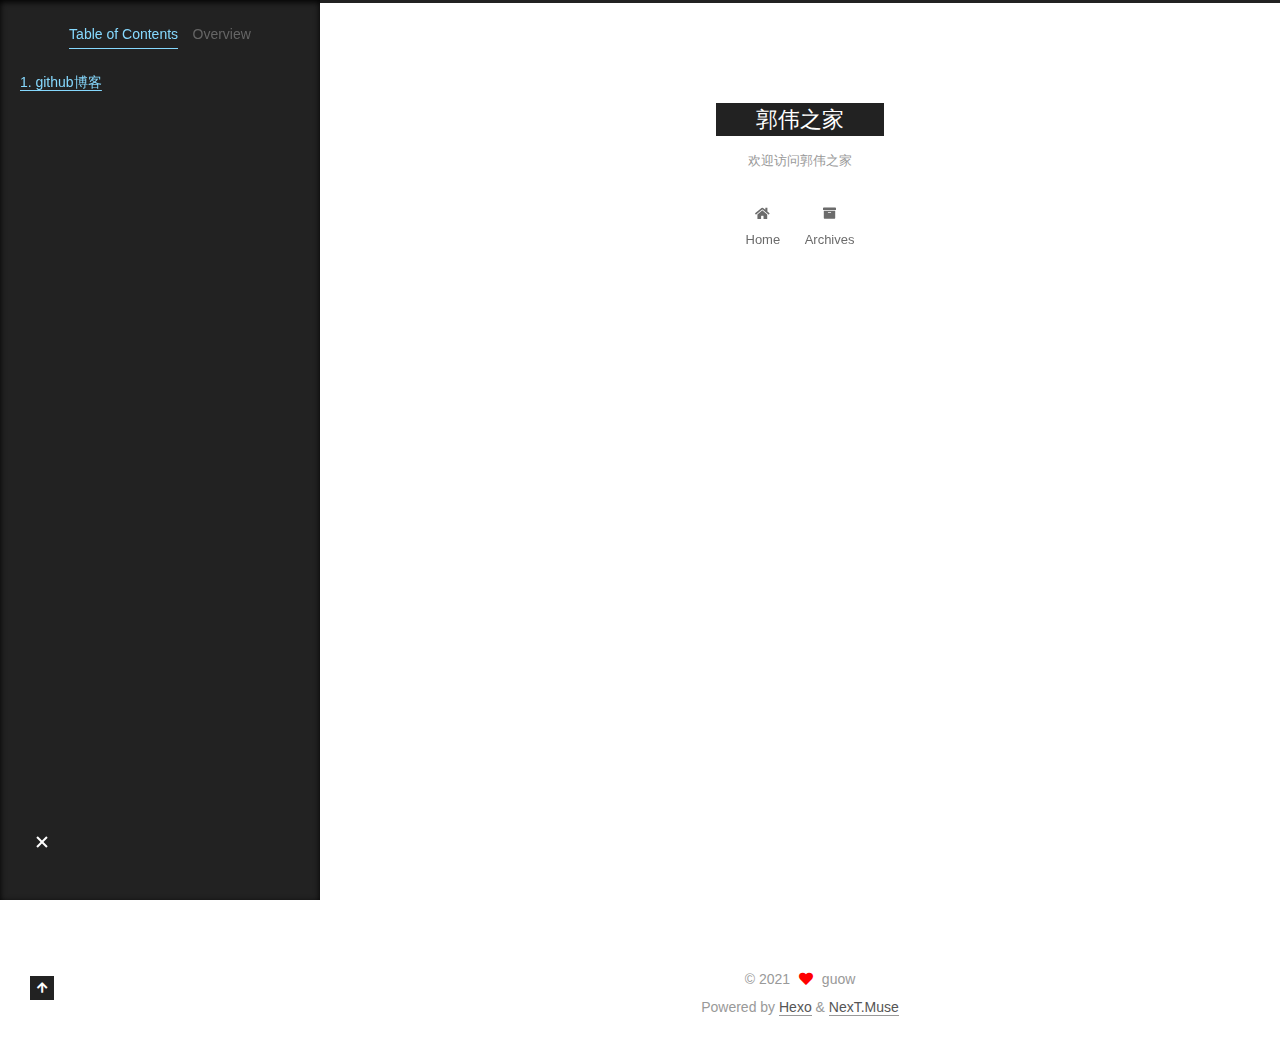
<file: 2021/10/16/how-build-blog/index.html>
<!DOCTYPE html>
<html lang="zh_CN">
<head>
  <meta charset="UTF-8">
<meta name="viewport" content="width=device-width, initial-scale=1, maximum-scale=2">
<meta name="theme-color" content="#222">
<meta name="generator" content="Hexo 5.4.0">
  <link rel="apple-touch-icon" sizes="180x180" href="/images/apple-touch-icon-next.png">
  <link rel="icon" type="image/png" sizes="32x32" href="/images/favicon-32x32-next.png">
  <link rel="icon" type="image/png" sizes="16x16" href="/images/favicon-16x16-next.png">
  <link rel="mask-icon" href="/images/logo.svg" color="#222">

<link rel="stylesheet" href="/css/main.css">


<link rel="stylesheet" href="/lib/font-awesome/css/all.min.css">

<script id="hexo-configurations">
    var NexT = window.NexT || {};
    var CONFIG = {"hostname":"guow.me","root":"/","scheme":"Muse","version":"7.8.0","exturl":false,"sidebar":{"position":"left","display":"post","padding":18,"offset":12,"onmobile":false},"copycode":{"enable":false,"show_result":false,"style":null},"back2top":{"enable":true,"sidebar":false,"scrollpercent":false},"bookmark":{"enable":false,"color":"#222","save":"auto"},"fancybox":false,"mediumzoom":false,"lazyload":false,"pangu":false,"comments":{"style":"tabs","active":null,"storage":true,"lazyload":false,"nav":null},"algolia":{"hits":{"per_page":10},"labels":{"input_placeholder":"Search for Posts","hits_empty":"We didn't find any results for the search: ${query}","hits_stats":"${hits} results found in ${time} ms"}},"localsearch":{"enable":false,"trigger":"auto","top_n_per_article":1,"unescape":false,"preload":false},"motion":{"enable":true,"async":false,"transition":{"post_block":"fadeIn","post_header":"slideDownIn","post_body":"slideDownIn","coll_header":"slideLeftIn","sidebar":"slideUpIn"}}};
  </script>

  <meta name="description" content="github博客之前谷歌搜索文章时，经常浏览到别人的博客，看下域名发现时github.io，很好奇，就研究了下，原来github还真的提供页面托管服务。 下面记录下建博客的过程  先在github上建一个repository，名字随便起 建好后在seetings -&gt; pages 中按照提示启用下，就能看到自己的访问域名了，一般是 xxx.github.io&#x2F;xxx 然后就可以把静态文件提交">
<meta property="og:type" content="article">
<meta property="og:title" content="怎么在github上建自己的博客">
<meta property="og:url" content="https://guow.me/2021/10/16/how-build-blog/index.html">
<meta property="og:site_name" content="郭伟之家">
<meta property="og:description" content="github博客之前谷歌搜索文章时，经常浏览到别人的博客，看下域名发现时github.io，很好奇，就研究了下，原来github还真的提供页面托管服务。 下面记录下建博客的过程  先在github上建一个repository，名字随便起 建好后在seetings -&gt; pages 中按照提示启用下，就能看到自己的访问域名了，一般是 xxx.github.io&#x2F;xxx 然后就可以把静态文件提交">
<meta property="og:locale" content="zh_CN">
<meta property="article:published_time" content="2021-10-15T16:26:47.000Z">
<meta property="article:modified_time" content="2021-10-15T16:39:24.807Z">
<meta property="article:author" content="guow">
<meta name="twitter:card" content="summary">

<link rel="canonical" href="https://guow.me/2021/10/16/how-build-blog/">


<script id="page-configurations">
  // https://hexo.io/docs/variables.html
  CONFIG.page = {
    sidebar: "",
    isHome : false,
    isPost : true,
    lang   : 'zh_CN'
  };
</script>

  <title>怎么在github上建自己的博客 | 郭伟之家</title>
  






  <noscript>
  <style>
  .use-motion .brand,
  .use-motion .menu-item,
  .sidebar-inner,
  .use-motion .post-block,
  .use-motion .pagination,
  .use-motion .comments,
  .use-motion .post-header,
  .use-motion .post-body,
  .use-motion .collection-header { opacity: initial; }

  .use-motion .site-title,
  .use-motion .site-subtitle {
    opacity: initial;
    top: initial;
  }

  .use-motion .logo-line-before i { left: initial; }
  .use-motion .logo-line-after i { right: initial; }
  </style>
</noscript>

</head>

<body itemscope itemtype="http://schema.org/WebPage">
  <div class="container use-motion">
    <div class="headband"></div>

    <header class="header" itemscope itemtype="http://schema.org/WPHeader">
      <div class="header-inner"><div class="site-brand-container">
  <div class="site-nav-toggle">
    <div class="toggle" aria-label="Toggle navigation bar">
      <span class="toggle-line toggle-line-first"></span>
      <span class="toggle-line toggle-line-middle"></span>
      <span class="toggle-line toggle-line-last"></span>
    </div>
  </div>

  <div class="site-meta">

    <a href="/" class="brand" rel="start">
      <span class="logo-line-before"><i></i></span>
      <h1 class="site-title">郭伟之家</h1>
      <span class="logo-line-after"><i></i></span>
    </a>
      <p class="site-subtitle" itemprop="description">欢迎访问郭伟之家</p>
  </div>

  <div class="site-nav-right">
    <div class="toggle popup-trigger">
    </div>
  </div>
</div>




<nav class="site-nav">
  <ul id="menu" class="main-menu menu">
        <li class="menu-item menu-item-home">

    <a href="/" rel="section"><i class="fa fa-home fa-fw"></i>Home</a>

  </li>
        <li class="menu-item menu-item-archives">

    <a href="/archives/" rel="section"><i class="fa fa-archive fa-fw"></i>Archives</a>

  </li>
  </ul>
</nav>




</div>
    </header>

    
  <div class="back-to-top">
    <i class="fa fa-arrow-up"></i>
    <span>0%</span>
  </div>


    <main class="main">
      <div class="main-inner">
        <div class="content-wrap">
          

          <div class="content post posts-expand">
            

    
  
  
  <article itemscope itemtype="http://schema.org/Article" class="post-block" lang="zh_CN">
    <link itemprop="mainEntityOfPage" href="https://guow.me/2021/10/16/how-build-blog/">

    <span hidden itemprop="author" itemscope itemtype="http://schema.org/Person">
      <meta itemprop="image" content="/images/avatar.gif">
      <meta itemprop="name" content="guow">
      <meta itemprop="description" content="">
    </span>

    <span hidden itemprop="publisher" itemscope itemtype="http://schema.org/Organization">
      <meta itemprop="name" content="郭伟之家">
    </span>
      <header class="post-header">
        <h1 class="post-title" itemprop="name headline">
          怎么在github上建自己的博客
        </h1>

        <div class="post-meta">
            <span class="post-meta-item">
              <span class="post-meta-item-icon">
                <i class="far fa-calendar"></i>
              </span>
              <span class="post-meta-item-text">Posted on</span>
              

              <time title="Created: 2021-10-16 00:26:47 / Modified: 00:39:24" itemprop="dateCreated datePublished" datetime="2021-10-16T00:26:47+08:00">2021-10-16</time>
            </span>

          

        </div>
      </header>

    
    
    
    <div class="post-body" itemprop="articleBody">

      
        <h1 id="github博客"><a href="#github博客" class="headerlink" title="github博客"></a>github博客</h1><p><code>之前谷歌搜索文章时，经常浏览到别人的博客，看下域名发现时github.io，很好奇，就研究了下，原来github还真的提供页面托管服务。</code></p>
<p>下面记录下建博客的过程</p>
<ol>
<li>先在github上建一个repository，名字随便起</li>
<li>建好后在seetings -&gt; pages 中按照提示启用下，就能看到自己的访问域名了，一般是 xxx.github.io/xxx</li>
<li>然后就可以把静态文件提交到仓库中，前端就能直接访问了</li>
</ol>

    </div>

    
    
    

      <footer class="post-footer">

        


        
    <div class="post-nav">
      <div class="post-nav-item">
    <a href="/2021/10/16/hello-world/" rel="prev" title="Hello World">
      <i class="fa fa-chevron-left"></i> Hello World
    </a></div>
      <div class="post-nav-item"></div>
    </div>
      </footer>
    
  </article>
  
  
  



          </div>
          

<script>
  window.addEventListener('tabs:register', () => {
    let { activeClass } = CONFIG.comments;
    if (CONFIG.comments.storage) {
      activeClass = localStorage.getItem('comments_active') || activeClass;
    }
    if (activeClass) {
      let activeTab = document.querySelector(`a[href="#comment-${activeClass}"]`);
      if (activeTab) {
        activeTab.click();
      }
    }
  });
  if (CONFIG.comments.storage) {
    window.addEventListener('tabs:click', event => {
      if (!event.target.matches('.tabs-comment .tab-content .tab-pane')) return;
      let commentClass = event.target.classList[1];
      localStorage.setItem('comments_active', commentClass);
    });
  }
</script>

        </div>
          
  
  <div class="toggle sidebar-toggle">
    <span class="toggle-line toggle-line-first"></span>
    <span class="toggle-line toggle-line-middle"></span>
    <span class="toggle-line toggle-line-last"></span>
  </div>

  <aside class="sidebar">
    <div class="sidebar-inner">

      <ul class="sidebar-nav motion-element">
        <li class="sidebar-nav-toc">
          Table of Contents
        </li>
        <li class="sidebar-nav-overview">
          Overview
        </li>
      </ul>

      <!--noindex-->
      <div class="post-toc-wrap sidebar-panel">
          <div class="post-toc motion-element"><ol class="nav"><li class="nav-item nav-level-1"><a class="nav-link" href="#github%E5%8D%9A%E5%AE%A2"><span class="nav-number">1.</span> <span class="nav-text">github博客</span></a></li></ol></div>
      </div>
      <!--/noindex-->

      <div class="site-overview-wrap sidebar-panel">
        <div class="site-author motion-element" itemprop="author" itemscope itemtype="http://schema.org/Person">
  <p class="site-author-name" itemprop="name">guow</p>
  <div class="site-description" itemprop="description"></div>
</div>
<div class="site-state-wrap motion-element">
  <nav class="site-state">
      <div class="site-state-item site-state-posts">
          <a href="/archives/">
        
          <span class="site-state-item-count">2</span>
          <span class="site-state-item-name">posts</span>
        </a>
      </div>
  </nav>
</div>



      </div>

    </div>
  </aside>
  <div id="sidebar-dimmer"></div>


      </div>
    </main>

    <footer class="footer">
      <div class="footer-inner">
        

        

<div class="copyright">
  
  &copy; 
  <span itemprop="copyrightYear">2021</span>
  <span class="with-love">
    <i class="fa fa-heart"></i>
  </span>
  <span class="author" itemprop="copyrightHolder">guow</span>
</div>
  <div class="powered-by">Powered by <a href="https://hexo.io/" class="theme-link" rel="noopener" target="_blank">Hexo</a> & <a href="https://muse.theme-next.org/" class="theme-link" rel="noopener" target="_blank">NexT.Muse</a>
  </div>

        








      </div>
    </footer>
  </div>

  
  <script src="/lib/anime.min.js"></script>
  <script src="/lib/velocity/velocity.min.js"></script>
  <script src="/lib/velocity/velocity.ui.min.js"></script>

<script src="/js/utils.js"></script>

<script src="/js/motion.js"></script>


<script src="/js/schemes/muse.js"></script>


<script src="/js/next-boot.js"></script>




  















  

  

</body>
</html>
</file>
<file: css/main.css>
:root {
  --body-bg-color: #fff;
  --content-bg-color: #fff;
  --card-bg-color: #f5f5f5;
  --text-color: #555;
  --blockquote-color: #666;
  --link-color: #555;
  --link-hover-color: #222;
  --brand-color: #fff;
  --brand-hover-color: #fff;
  --table-row-odd-bg-color: #f9f9f9;
  --table-row-hover-bg-color: #f5f5f5;
  --menu-item-bg-color: #f5f5f5;
  --btn-default-bg: #222;
  --btn-default-color: #fff;
  --btn-default-border-color: #222;
  --btn-default-hover-bg: #fff;
  --btn-default-hover-color: #222;
  --btn-default-hover-border-color: #222;
}
html {
  line-height: 1.15; /* 1 */
  -webkit-text-size-adjust: 100%; /* 2 */
}
body {
  margin: 0;
}
main {
  display: block;
}
h1 {
  font-size: 2em;
  margin: 0.67em 0;
}
hr {
  box-sizing: content-box; /* 1 */
  height: 0; /* 1 */
  overflow: visible; /* 2 */
}
pre {
  font-family: monospace, monospace; /* 1 */
  font-size: 1em; /* 2 */
}
a {
  background: transparent;
}
abbr[title] {
  border-bottom: none; /* 1 */
  text-decoration: underline; /* 2 */
  text-decoration: underline dotted; /* 2 */
}
b,
strong {
  font-weight: bolder;
}
code,
kbd,
samp {
  font-family: monospace, monospace; /* 1 */
  font-size: 1em; /* 2 */
}
small {
  font-size: 80%;
}
sub,
sup {
  font-size: 75%;
  line-height: 0;
  position: relative;
  vertical-align: baseline;
}
sub {
  bottom: -0.25em;
}
sup {
  top: -0.5em;
}
img {
  border-style: none;
}
button,
input,
optgroup,
select,
textarea {
  font-family: inherit; /* 1 */
  font-size: 100%; /* 1 */
  line-height: 1.15; /* 1 */
  margin: 0; /* 2 */
}
button,
input {
/* 1 */
  overflow: visible;
}
button,
select {
/* 1 */
  text-transform: none;
}
button,
[type='button'],
[type='reset'],
[type='submit'] {
  -webkit-appearance: button;
}
button::-moz-focus-inner,
[type='button']::-moz-focus-inner,
[type='reset']::-moz-focus-inner,
[type='submit']::-moz-focus-inner {
  border-style: none;
  padding: 0;
}
button:-moz-focusring,
[type='button']:-moz-focusring,
[type='reset']:-moz-focusring,
[type='submit']:-moz-focusring {
  outline: 1px dotted ButtonText;
}
fieldset {
  padding: 0.35em 0.75em 0.625em;
}
legend {
  box-sizing: border-box; /* 1 */
  color: inherit; /* 2 */
  display: table; /* 1 */
  max-width: 100%; /* 1 */
  padding: 0; /* 3 */
  white-space: normal; /* 1 */
}
progress {
  vertical-align: baseline;
}
textarea {
  overflow: auto;
}
[type='checkbox'],
[type='radio'] {
  box-sizing: border-box; /* 1 */
  padding: 0; /* 2 */
}
[type='number']::-webkit-inner-spin-button,
[type='number']::-webkit-outer-spin-button {
  height: auto;
}
[type='search'] {
  outline-offset: -2px; /* 2 */
  -webkit-appearance: textfield; /* 1 */
}
[type='search']::-webkit-search-decoration {
  -webkit-appearance: none;
}
::-webkit-file-upload-button {
  font: inherit; /* 2 */
  -webkit-appearance: button; /* 1 */
}
details {
  display: block;
}
summary {
  display: list-item;
}
template {
  display: none;
}
[hidden] {
  display: none;
}
::selection {
  background: #262a30;
  color: #eee;
}
html,
body {
  height: 100%;
}
body {
  background: var(--body-bg-color);
  color: var(--text-color);
  font-family: 'Lato', "PingFang SC", "Microsoft YaHei", sans-serif;
  font-size: 1em;
  line-height: 2;
}
@media (max-width: 991px) {
  body {
    padding-left: 0 !important;
    padding-right: 0 !important;
  }
}
h1,
h2,
h3,
h4,
h5,
h6 {
  font-family: 'Lato', "PingFang SC", "Microsoft YaHei", sans-serif;
  font-weight: bold;
  line-height: 1.5;
  margin: 20px 0 15px;
}
h1 {
  font-size: 1.5em;
}
h2 {
  font-size: 1.375em;
}
h3 {
  font-size: 1.25em;
}
h4 {
  font-size: 1.125em;
}
h5 {
  font-size: 1em;
}
h6 {
  font-size: 0.875em;
}
p {
  margin: 0 0 20px 0;
}
a,
span.exturl {
  border-bottom: 1px solid #999;
  color: var(--link-color);
  outline: 0;
  text-decoration: none;
  overflow-wrap: break-word;
  word-wrap: break-word;
  cursor: pointer;
}
a:hover,
span.exturl:hover {
  border-bottom-color: var(--link-hover-color);
  color: var(--link-hover-color);
}
iframe,
img,
video {
  display: block;
  margin-left: auto;
  margin-right: auto;
  max-width: 100%;
}
hr {
  background-image: repeating-linear-gradient(-45deg, #ddd, #ddd 4px, transparent 4px, transparent 8px);
  border: 0;
  height: 3px;
  margin: 40px 0;
}
blockquote {
  border-left: 4px solid #ddd;
  color: var(--blockquote-color);
  margin: 0;
  padding: 0 15px;
}
blockquote cite::before {
  content: '-';
  padding: 0 5px;
}
dt {
  font-weight: bold;
}
dd {
  margin: 0;
  padding: 0;
}
kbd {
  background-color: #f5f5f5;
  background-image: linear-gradient(#eee, #fff, #eee);
  border: 1px solid #ccc;
  border-radius: 0.2em;
  box-shadow: 0.1em 0.1em 0.2em rgba(0,0,0,0.1);
  color: #555;
  font-family: inherit;
  padding: 0.1em 0.3em;
  white-space: nowrap;
}
.table-container {
  overflow: auto;
}
table {
  border-collapse: collapse;
  border-spacing: 0;
  font-size: 0.875em;
  margin: 0 0 20px 0;
  width: 100%;
}
tbody tr:nth-of-type(odd) {
  background: var(--table-row-odd-bg-color);
}
tbody tr:hover {
  background: var(--table-row-hover-bg-color);
}
caption,
th,
td {
  font-weight: normal;
  padding: 8px;
  vertical-align: middle;
}
th,
td {
  border: 1px solid #ddd;
  border-bottom: 3px solid #ddd;
}
th {
  font-weight: 700;
  padding-bottom: 10px;
}
td {
  border-bottom-width: 1px;
}
.btn {
  background: var(--btn-default-bg);
  border: 2px solid var(--btn-default-border-color);
  border-radius: 0;
  color: var(--btn-default-color);
  display: inline-block;
  font-size: 0.875em;
  line-height: 2;
  padding: 0 20px;
  text-decoration: none;
  transition-property: background-color;
  transition-delay: 0s;
  transition-duration: 0.2s;
  transition-timing-function: ease-in-out;
}
.btn:hover {
  background: var(--btn-default-hover-bg);
  border-color: var(--btn-default-hover-border-color);
  color: var(--btn-default-hover-color);
}
.btn + .btn {
  margin: 0 0 8px 8px;
}
.btn .fa-fw {
  text-align: left;
  width: 1.285714285714286em;
}
.toggle {
  line-height: 0;
}
.toggle .toggle-line {
  background: #fff;
  display: inline-block;
  height: 2px;
  left: 0;
  position: relative;
  top: 0;
  transition: all 0.4s;
  vertical-align: top;
  width: 100%;
}
.toggle .toggle-line:not(:first-child) {
  margin-top: 3px;
}
.toggle.toggle-arrow .toggle-line-first {
  left: 50%;
  top: 2px;
  transform: rotate(45deg);
  width: 50%;
}
.toggle.toggle-arrow .toggle-line-middle {
  left: 2px;
  width: 90%;
}
.toggle.toggle-arrow .toggle-line-last {
  left: 50%;
  top: -2px;
  transform: rotate(-45deg);
  width: 50%;
}
.toggle.toggle-close .toggle-line-first {
  transform: rotate(-45deg);
  top: 5px;
}
.toggle.toggle-close .toggle-line-middle {
  opacity: 0;
}
.toggle.toggle-close .toggle-line-last {
  transform: rotate(45deg);
  top: -5px;
}
.highlight,
pre {
  background: #f7f7f7;
  color: #4d4d4c;
  line-height: 1.6;
  margin: 0 auto 20px;
}
pre,
code {
  font-family: consolas, Menlo, monospace, "PingFang SC", "Microsoft YaHei";
}
code {
  background: #eee;
  border-radius: 3px;
  color: #555;
  padding: 2px 4px;
  overflow-wrap: break-word;
  word-wrap: break-word;
}
.highlight *::selection {
  background: #d6d6d6;
}
.highlight pre {
  border: 0;
  margin: 0;
  padding: 10px 0;
}
.highlight table {
  border: 0;
  margin: 0;
  width: auto;
}
.highlight td {
  border: 0;
  padding: 0;
}
.highlight figcaption {
  background: #eff2f3;
  color: #4d4d4c;
  display: flex;
  font-size: 0.875em;
  justify-content: space-between;
  line-height: 1.2;
  padding: 0.5em;
}
.highlight figcaption a {
  color: #4d4d4c;
}
.highlight figcaption a:hover {
  border-bottom-color: #4d4d4c;
}
.highlight .gutter {
  -moz-user-select: none;
  -ms-user-select: none;
  -webkit-user-select: none;
  user-select: none;
}
.highlight .gutter pre {
  background: #eff2f3;
  color: #869194;
  padding-left: 10px;
  padding-right: 10px;
  text-align: right;
}
.highlight .code pre {
  background: #f7f7f7;
  padding-left: 10px;
  width: 100%;
}
.gist table {
  width: auto;
}
.gist table td {
  border: 0;
}
pre {
  overflow: auto;
  padding: 10px;
}
pre code {
  background: none;
  color: #4d4d4c;
  font-size: 0.875em;
  padding: 0;
  text-shadow: none;
}
pre .deletion {
  background: #fdd;
}
pre .addition {
  background: #dfd;
}
pre .meta {
  color: #eab700;
  -moz-user-select: none;
  -ms-user-select: none;
  -webkit-user-select: none;
  user-select: none;
}
pre .comment {
  color: #8e908c;
}
pre .variable,
pre .attribute,
pre .tag,
pre .name,
pre .regexp,
pre .ruby .constant,
pre .xml .tag .title,
pre .xml .pi,
pre .xml .doctype,
pre .html .doctype,
pre .css .id,
pre .css .class,
pre .css .pseudo {
  color: #c82829;
}
pre .number,
pre .preprocessor,
pre .built_in,
pre .builtin-name,
pre .literal,
pre .params,
pre .constant,
pre .command {
  color: #f5871f;
}
pre .ruby .class .title,
pre .css .rules .attribute,
pre .string,
pre .symbol,
pre .value,
pre .inheritance,
pre .header,
pre .ruby .symbol,
pre .xml .cdata,
pre .special,
pre .formula {
  color: #718c00;
}
pre .title,
pre .css .hexcolor {
  color: #3e999f;
}
pre .function,
pre .python .decorator,
pre .python .title,
pre .ruby .function .title,
pre .ruby .title .keyword,
pre .perl .sub,
pre .javascript .title,
pre .coffeescript .title {
  color: #4271ae;
}
pre .keyword,
pre .javascript .function {
  color: #8959a8;
}
.blockquote-center {
  border-left: none;
  margin: 40px 0;
  padding: 0;
  position: relative;
  text-align: center;
}
.blockquote-center .fa {
  display: block;
  opacity: 0.6;
  position: absolute;
  width: 100%;
}
.blockquote-center .fa-quote-left {
  border-top: 1px solid #ccc;
  text-align: left;
  top: -20px;
}
.blockquote-center .fa-quote-right {
  border-bottom: 1px solid #ccc;
  text-align: right;
  bottom: -20px;
}
.blockquote-center p,
.blockquote-center div {
  text-align: center;
}
.post-body .group-picture img {
  margin: 0 auto;
  padding: 0 3px;
}
.group-picture-row {
  margin-bottom: 6px;
  overflow: hidden;
}
.group-picture-column {
  float: left;
  margin-bottom: 10px;
}
.post-body .label {
  color: #555;
  display: inline;
  padding: 0 2px;
}
.post-body .label.default {
  background: #f0f0f0;
}
.post-body .label.primary {
  background: #efe6f7;
}
.post-body .label.info {
  background: #e5f2f8;
}
.post-body .label.success {
  background: #e7f4e9;
}
.post-body .label.warning {
  background: #fcf6e1;
}
.post-body .label.danger {
  background: #fae8eb;
}
.post-body .tabs {
  margin-bottom: 20px;
}
.post-body .tabs,
.tabs-comment {
  display: block;
  padding-top: 10px;
  position: relative;
}
.post-body .tabs ul.nav-tabs,
.tabs-comment ul.nav-tabs {
  display: flex;
  flex-wrap: wrap;
  margin: 0;
  margin-bottom: -1px;
  padding: 0;
}
@media (max-width: 413px) {
  .post-body .tabs ul.nav-tabs,
  .tabs-comment ul.nav-tabs {
    display: block;
    margin-bottom: 5px;
  }
}
.post-body .tabs ul.nav-tabs li.tab,
.tabs-comment ul.nav-tabs li.tab {
  border-bottom: 1px solid #ddd;
  border-left: 1px solid transparent;
  border-right: 1px solid transparent;
  border-top: 3px solid transparent;
  flex-grow: 1;
  list-style-type: none;
  border-radius: 0 0 0 0;
}
@media (max-width: 413px) {
  .post-body .tabs ul.nav-tabs li.tab,
  .tabs-comment ul.nav-tabs li.tab {
    border-bottom: 1px solid transparent;
    border-left: 3px solid transparent;
    border-right: 1px solid transparent;
    border-top: 1px solid transparent;
  }
}
@media (max-width: 413px) {
  .post-body .tabs ul.nav-tabs li.tab,
  .tabs-comment ul.nav-tabs li.tab {
    border-radius: 0;
  }
}
.post-body .tabs ul.nav-tabs li.tab a,
.tabs-comment ul.nav-tabs li.tab a {
  border-bottom: initial;
  display: block;
  line-height: 1.8;
  outline: 0;
  padding: 0.25em 0.75em;
  text-align: center;
  transition-delay: 0s;
  transition-duration: 0.2s;
  transition-timing-function: ease-out;
}
.post-body .tabs ul.nav-tabs li.tab a i,
.tabs-comment ul.nav-tabs li.tab a i {
  width: 1.285714285714286em;
}
.post-body .tabs ul.nav-tabs li.tab.active,
.tabs-comment ul.nav-tabs li.tab.active {
  border-bottom: 1px solid transparent;
  border-left: 1px solid #ddd;
  border-right: 1px solid #ddd;
  border-top: 3px solid #fc6423;
}
@media (max-width: 413px) {
  .post-body .tabs ul.nav-tabs li.tab.active,
  .tabs-comment ul.nav-tabs li.tab.active {
    border-bottom: 1px solid #ddd;
    border-left: 3px solid #fc6423;
    border-right: 1px solid #ddd;
    border-top: 1px solid #ddd;
  }
}
.post-body .tabs ul.nav-tabs li.tab.active a,
.tabs-comment ul.nav-tabs li.tab.active a {
  color: var(--link-color);
  cursor: default;
}
.post-body .tabs .tab-content .tab-pane,
.tabs-comment .tab-content .tab-pane {
  border: 1px solid #ddd;
  border-top: 0;
  padding: 20px 20px 0 20px;
  border-radius: 0;
}
.post-body .tabs .tab-content .tab-pane:not(.active),
.tabs-comment .tab-content .tab-pane:not(.active) {
  display: none;
}
.post-body .tabs .tab-content .tab-pane.active,
.tabs-comment .tab-content .tab-pane.active {
  display: block;
}
.post-body .tabs .tab-content .tab-pane.active:nth-of-type(1),
.tabs-comment .tab-content .tab-pane.active:nth-of-type(1) {
  border-radius: 0 0 0 0;
}
@media (max-width: 413px) {
  .post-body .tabs .tab-content .tab-pane.active:nth-of-type(1),
  .tabs-comment .tab-content .tab-pane.active:nth-of-type(1) {
    border-radius: 0;
  }
}
.post-body .note {
  border-radius: 3px;
  margin-bottom: 20px;
  padding: 1em;
  position: relative;
  border: 1px solid #eee;
  border-left-width: 5px;
}
.post-body .note h2,
.post-body .note h3,
.post-body .note h4,
.post-body .note h5,
.post-body .note h6 {
  margin-top: 0;
  border-bottom: initial;
  margin-bottom: 0;
  padding-top: 0;
}
.post-body .note p:first-child,
.post-body .note ul:first-child,
.post-body .note ol:first-child,
.post-body .note table:first-child,
.post-body .note pre:first-child,
.post-body .note blockquote:first-child,
.post-body .note img:first-child {
  margin-top: 0;
}
.post-body .note p:last-child,
.post-body .note ul:last-child,
.post-body .note ol:last-child,
.post-body .note table:last-child,
.post-body .note pre:last-child,
.post-body .note blockquote:last-child,
.post-body .note img:last-child {
  margin-bottom: 0;
}
.post-body .note.default {
  border-left-color: #777;
}
.post-body .note.default h2,
.post-body .note.default h3,
.post-body .note.default h4,
.post-body .note.default h5,
.post-body .note.default h6 {
  color: #777;
}
.post-body .note.primary {
  border-left-color: #6f42c1;
}
.post-body .note.primary h2,
.post-body .note.primary h3,
.post-body .note.primary h4,
.post-body .note.primary h5,
.post-body .note.primary h6 {
  color: #6f42c1;
}
.post-body .note.info {
  border-left-color: #428bca;
}
.post-body .note.info h2,
.post-body .note.info h3,
.post-body .note.info h4,
.post-body .note.info h5,
.post-body .note.info h6 {
  color: #428bca;
}
.post-body .note.success {
  border-left-color: #5cb85c;
}
.post-body .note.success h2,
.post-body .note.success h3,
.post-body .note.success h4,
.post-body .note.success h5,
.post-body .note.success h6 {
  color: #5cb85c;
}
.post-body .note.warning {
  border-left-color: #f0ad4e;
}
.post-body .note.warning h2,
.post-body .note.warning h3,
.post-body .note.warning h4,
.post-body .note.warning h5,
.post-body .note.warning h6 {
  color: #f0ad4e;
}
.post-body .note.danger {
  border-left-color: #d9534f;
}
.post-body .note.danger h2,
.post-body .note.danger h3,
.post-body .note.danger h4,
.post-body .note.danger h5,
.post-body .note.danger h6 {
  color: #d9534f;
}
.pagination .prev,
.pagination .next,
.pagination .page-number,
.pagination .space {
  display: inline-block;
  margin: 0 10px;
  padding: 0 11px;
  position: relative;
  top: -1px;
}
@media (max-width: 767px) {
  .pagination .prev,
  .pagination .next,
  .pagination .page-number,
  .pagination .space {
    margin: 0 5px;
  }
}
.pagination {
  border-top: 1px solid #eee;
  margin: 120px 0 0;
  text-align: center;
}
.pagination .prev,
.pagination .next,
.pagination .page-number {
  border-bottom: 0;
  border-top: 1px solid #eee;
  transition-property: border-color;
  transition-delay: 0s;
  transition-duration: 0.2s;
  transition-timing-function: ease-in-out;
}
.pagination .prev:hover,
.pagination .next:hover,
.pagination .page-number:hover {
  border-top-color: #222;
}
.pagination .space {
  margin: 0;
  padding: 0;
}
.pagination .prev {
  margin-left: 0;
}
.pagination .next {
  margin-right: 0;
}
.pagination .page-number.current {
  background: #ccc;
  border-top-color: #ccc;
  color: #fff;
}
@media (max-width: 767px) {
  .pagination {
    border-top: none;
  }
  .pagination .prev,
  .pagination .next,
  .pagination .page-number {
    border-bottom: 1px solid #eee;
    border-top: 0;
    margin-bottom: 10px;
    padding: 0 10px;
  }
  .pagination .prev:hover,
  .pagination .next:hover,
  .pagination .page-number:hover {
    border-bottom-color: #222;
  }
}
.comments {
  margin-top: 60px;
  overflow: hidden;
}
.comment-button-group {
  display: flex;
  flex-wrap: wrap-reverse;
  justify-content: center;
  margin: 1em 0;
}
.comment-button-group .comment-button {
  margin: 0.1em 0.2em;
}
.comment-button-group .comment-button.active {
  background: var(--btn-default-hover-bg);
  border-color: var(--btn-default-hover-border-color);
  color: var(--btn-default-hover-color);
}
.comment-position {
  display: none;
}
.comment-position.active {
  display: block;
}
.tabs-comment {
  background: var(--content-bg-color);
  margin-top: 4em;
  padding-top: 0;
}
.tabs-comment .comments {
  border: 0;
  box-shadow: none;
  margin-top: 0;
  padding-top: 0;
}
.container {
  min-height: 100%;
  position: relative;
}
.main-inner {
  margin: 0 auto;
  width: 700px;
}
@media (min-width: 1200px) {
  .main-inner {
    width: 800px;
  }
}
@media (min-width: 1600px) {
  .main-inner {
    width: 900px;
  }
}
@media (max-width: 767px) {
  .content-wrap {
    padding: 0 20px;
  }
}
.header {
  background: transparent;
}
.header-inner {
  margin: 0 auto;
  width: 700px;
}
@media (min-width: 1200px) {
  .header-inner {
    width: 800px;
  }
}
@media (min-width: 1600px) {
  .header-inner {
    width: 900px;
  }
}
.site-brand-container {
  display: flex;
  flex-shrink: 0;
  padding: 0 10px;
}
.headband {
  background: #222;
  height: 3px;
}
.site-meta {
  flex-grow: 1;
  text-align: center;
}
@media (max-width: 767px) {
  .site-meta {
    text-align: center;
  }
}
.brand {
  border-bottom: none;
  color: var(--brand-color);
  display: inline-block;
  line-height: 1.375em;
  padding: 0 40px;
  position: relative;
}
.brand:hover {
  color: var(--brand-hover-color);
}
.site-title {
  font-family: 'Lato', "PingFang SC", "Microsoft YaHei", sans-serif;
  font-size: 1.375em;
  font-weight: normal;
  margin: 0;
}
.site-subtitle {
  color: #999;
  font-size: 0.8125em;
  margin: 10px 0;
}
.use-motion .brand {
  opacity: 0;
}
.use-motion .site-title,
.use-motion .site-subtitle,
.use-motion .custom-logo-image {
  opacity: 0;
  position: relative;
  top: -10px;
}
.site-nav-toggle,
.site-nav-right {
  display: none;
}
@media (max-width: 767px) {
  .site-nav-toggle,
  .site-nav-right {
    display: flex;
    flex-direction: column;
    justify-content: center;
  }
}
.site-nav-toggle .toggle,
.site-nav-right .toggle {
  color: var(--text-color);
  padding: 10px;
  width: 22px;
}
.site-nav-toggle .toggle .toggle-line,
.site-nav-right .toggle .toggle-line {
  background: var(--text-color);
  border-radius: 1px;
}
.site-nav {
  display: block;
}
@media (max-width: 767px) {
  .site-nav {
    clear: both;
    display: none;
  }
}
.site-nav.site-nav-on {
  display: block;
}
.menu {
  margin-top: 20px;
  padding-left: 0;
  text-align: center;
}
.menu-item {
  display: inline-block;
  list-style: none;
  margin: 0 10px;
}
@media (max-width: 767px) {
  .menu-item {
    display: block;
    margin-top: 10px;
  }
  .menu-item.menu-item-search {
    display: none;
  }
}
.menu-item a,
.menu-item span.exturl {
  border-bottom: 0;
  display: block;
  font-size: 0.8125em;
  transition-property: border-color;
  transition-delay: 0s;
  transition-duration: 0.2s;
  transition-timing-function: ease-in-out;
}
@media (hover: none) {
  .menu-item a:hover,
  .menu-item span.exturl:hover {
    border-bottom-color: transparent !important;
  }
}
.menu-item .fa,
.menu-item .fab,
.menu-item .far,
.menu-item .fas {
  margin-right: 8px;
}
.menu-item .badge {
  display: inline-block;
  font-weight: bold;
  line-height: 1;
  margin-left: 0.35em;
  margin-top: 0.35em;
  text-align: center;
  white-space: nowrap;
}
@media (max-width: 767px) {
  .menu-item .badge {
    float: right;
    margin-left: 0;
  }
}
.menu-item-active a,
.menu .menu-item a:hover,
.menu .menu-item span.exturl:hover {
  background: var(--menu-item-bg-color);
}
.use-motion .menu-item {
  opacity: 0;
}
.sidebar {
  background: #222;
  bottom: 0;
  box-shadow: inset 0 2px 6px #000;
  position: fixed;
  top: 0;
}
@media (max-width: 991px) {
  .sidebar {
    display: none;
  }
}
.sidebar-inner {
  color: #999;
  padding: 18px 10px;
  text-align: center;
}
.cc-license {
  margin-top: 10px;
  text-align: center;
}
.cc-license .cc-opacity {
  border-bottom: none;
  opacity: 0.7;
}
.cc-license .cc-opacity:hover {
  opacity: 0.9;
}
.cc-license img {
  display: inline-block;
}
.site-author-image {
  border: 2px solid #333;
  display: block;
  margin: 0 auto;
  max-width: 96px;
  padding: 2px;
}
.site-author-name {
  color: #f5f5f5;
  font-weight: normal;
  margin: 5px 0 0;
  text-align: center;
}
.site-description {
  color: #999;
  font-size: 1em;
  margin-top: 5px;
  text-align: center;
}
.links-of-author {
  margin-top: 15px;
}
.links-of-author a,
.links-of-author span.exturl {
  border-bottom-color: #555;
  display: inline-block;
  font-size: 0.8125em;
  margin-bottom: 10px;
  margin-right: 10px;
  vertical-align: middle;
}
.links-of-author a::before,
.links-of-author span.exturl::before {
  background: #ff7daf;
  border-radius: 50%;
  content: ' ';
  display: inline-block;
  height: 4px;
  margin-right: 3px;
  vertical-align: middle;
  width: 4px;
}
.sidebar-button {
  margin-top: 15px;
}
.sidebar-button a {
  border: 1px solid #fc6423;
  border-radius: 4px;
  color: #fc6423;
  display: inline-block;
  padding: 0 15px;
}
.sidebar-button a .fa,
.sidebar-button a .fab,
.sidebar-button a .far,
.sidebar-button a .fas {
  margin-right: 5px;
}
.sidebar-button a:hover {
  background: #fc6423;
  border: 1px solid #fc6423;
  color: #fff;
}
.sidebar-button a:hover .fa,
.sidebar-button a:hover .fab,
.sidebar-button a:hover .far,
.sidebar-button a:hover .fas {
  color: #fff;
}
.links-of-blogroll {
  font-size: 0.8125em;
  margin-top: 10px;
}
.links-of-blogroll-title {
  font-size: 0.875em;
  font-weight: 600;
  margin-top: 0;
}
.links-of-blogroll-list {
  list-style: none;
  margin: 0;
  padding: 0;
}
#sidebar-dimmer {
  display: none;
}
@media (max-width: 767px) {
  #sidebar-dimmer {
    background: #000;
    display: block;
    height: 100%;
    left: 100%;
    opacity: 0;
    position: fixed;
    top: 0;
    width: 100%;
    z-index: 1100;
  }
  .sidebar-active + #sidebar-dimmer {
    opacity: 0.7;
    transform: translateX(-100%);
    transition: opacity 0.5s;
  }
}
.sidebar-nav {
  margin: 0;
  padding-bottom: 20px;
  padding-left: 0;
}
.sidebar-nav li {
  border-bottom: 1px solid transparent;
  color: #666;
  cursor: pointer;
  display: inline-block;
  font-size: 0.875em;
}
.sidebar-nav li.sidebar-nav-overview {
  margin-left: 10px;
}
.sidebar-nav li:hover {
  color: #f5f5f5;
}
.sidebar-nav .sidebar-nav-active {
  border-bottom-color: #87daff;
  color: #87daff;
}
.sidebar-nav .sidebar-nav-active:hover {
  color: #87daff;
}
.sidebar-panel {
  display: none;
  overflow-x: hidden;
  overflow-y: auto;
}
.sidebar-panel-active {
  display: block;
}
.sidebar-toggle {
  background: #222;
  bottom: 45px;
  cursor: pointer;
  height: 14px;
  left: 30px;
  padding: 5px;
  position: fixed;
  width: 14px;
  z-index: 1300;
}
@media (max-width: 991px) {
  .sidebar-toggle {
    left: 20px;
    opacity: 0.8;
    display: none;
  }
}
.sidebar-toggle:hover .toggle-line {
  background: #87daff;
}
.post-toc {
  font-size: 0.875em;
}
.post-toc ol {
  list-style: none;
  margin: 0;
  padding: 0 2px 5px 10px;
  text-align: left;
}
.post-toc ol > ol {
  padding-left: 0;
}
.post-toc ol a {
  transition-property: all;
  transition-delay: 0s;
  transition-duration: 0.2s;
  transition-timing-function: ease-in-out;
}
.post-toc .nav-item {
  line-height: 1.8;
  overflow: hidden;
  text-overflow: ellipsis;
  white-space: nowrap;
}
.post-toc .nav .nav-child {
  display: none;
}
.post-toc .nav .active > .nav-child {
  display: block;
}
.post-toc .nav .active-current > .nav-child {
  display: block;
}
.post-toc .nav .active-current > .nav-child > .nav-item {
  display: block;
}
.post-toc .nav .active > a {
  border-bottom-color: #87daff;
  color: #87daff;
}
.post-toc .nav .active-current > a {
  color: #87daff;
}
.post-toc .nav .active-current > a:hover {
  color: #87daff;
}
.site-state {
  display: flex;
  justify-content: center;
  line-height: 1.4;
  margin-top: 10px;
  overflow: hidden;
  text-align: center;
  white-space: nowrap;
}
.site-state-item {
  padding: 0 15px;
}
.site-state-item:not(:first-child) {
  border-left: 1px solid #333;
}
.site-state-item a {
  border-bottom: none;
}
.site-state-item-count {
  display: block;
  font-size: 1.25em;
  font-weight: 600;
  text-align: center;
}
.site-state-item-name {
  color: inherit;
  font-size: 0.875em;
}
.footer {
  color: #999;
  font-size: 0.875em;
  padding: 20px 0;
}
.footer.footer-fixed {
  bottom: 0;
  left: 0;
  position: absolute;
  right: 0;
}
.footer-inner {
  box-sizing: border-box;
  margin: 0 auto;
  text-align: center;
  width: 700px;
}
@media (min-width: 1200px) {
  .footer-inner {
    width: 800px;
  }
}
@media (min-width: 1600px) {
  .footer-inner {
    width: 900px;
  }
}
.languages {
  display: inline-block;
  font-size: 1.125em;
  position: relative;
}
.languages .lang-select-label span {
  margin: 0 0.5em;
}
.languages .lang-select {
  height: 100%;
  left: 0;
  opacity: 0;
  position: absolute;
  top: 0;
  width: 100%;
}
.with-love {
  color: #ff0000;
  display: inline-block;
  margin: 0 5px;
}
.powered-by,
.theme-info {
  display: inline-block;
}
@-moz-keyframes iconAnimate {
  0%, 100% {
    transform: scale(1);
  }
  10%, 30% {
    transform: scale(0.9);
  }
  20%, 40%, 60%, 80% {
    transform: scale(1.1);
  }
  50%, 70% {
    transform: scale(1.1);
  }
}
@-webkit-keyframes iconAnimate {
  0%, 100% {
    transform: scale(1);
  }
  10%, 30% {
    transform: scale(0.9);
  }
  20%, 40%, 60%, 80% {
    transform: scale(1.1);
  }
  50%, 70% {
    transform: scale(1.1);
  }
}
@-o-keyframes iconAnimate {
  0%, 100% {
    transform: scale(1);
  }
  10%, 30% {
    transform: scale(0.9);
  }
  20%, 40%, 60%, 80% {
    transform: scale(1.1);
  }
  50%, 70% {
    transform: scale(1.1);
  }
}
@keyframes iconAnimate {
  0%, 100% {
    transform: scale(1);
  }
  10%, 30% {
    transform: scale(0.9);
  }
  20%, 40%, 60%, 80% {
    transform: scale(1.1);
  }
  50%, 70% {
    transform: scale(1.1);
  }
}
.back-to-top {
  font-size: 12px;
  text-align: center;
  transition-delay: 0s;
  transition-duration: 0.2s;
  transition-timing-function: ease-in-out;
}
.back-to-top {
  background: #222;
  bottom: -100px;
  box-sizing: border-box;
  color: #fff;
  cursor: pointer;
  left: 30px;
  opacity: 1;
  padding: 0 6px;
  position: fixed;
  transition-property: bottom;
  z-index: 1300;
  width: 24px;
}
.back-to-top span {
  display: none;
}
.back-to-top:hover {
  color: #87daff;
}
.back-to-top.back-to-top-on {
  bottom: 19px;
}
@media (max-width: 991px) {
  .back-to-top {
    left: 20px;
    opacity: 0.8;
  }
}
.post-body {
  font-family: 'Lato', "PingFang SC", "Microsoft YaHei", sans-serif;
  overflow-wrap: break-word;
  word-wrap: break-word;
}
@media (min-width: 1200px) {
  .post-body {
    font-size: 1.125em;
  }
}
.post-body .exturl .fa {
  font-size: 0.875em;
  margin-left: 4px;
}
.post-body .image-caption,
.post-body .figure .caption {
  color: #999;
  font-size: 0.875em;
  font-weight: bold;
  line-height: 1;
  margin: -20px auto 15px;
  text-align: center;
}
.post-sticky-flag {
  display: inline-block;
  transform: rotate(30deg);
}
.post-button {
  margin-top: 40px;
  text-align: center;
}
.use-motion .post-block,
.use-motion .pagination,
.use-motion .comments {
  opacity: 0;
}
.use-motion .post-header {
  opacity: 0;
}
.use-motion .post-body {
  opacity: 0;
}
.use-motion .collection-header {
  opacity: 0;
}
.posts-collapse {
  margin-left: 35px;
  position: relative;
}
@media (max-width: 767px) {
  .posts-collapse {
    margin-left: 0px;
    margin-right: 0px;
  }
}
.posts-collapse .collection-title {
  font-size: 1.125em;
  position: relative;
}
.posts-collapse .collection-title::before {
  background: #999;
  border: 1px solid #fff;
  border-radius: 50%;
  content: ' ';
  height: 10px;
  left: 0;
  margin-left: -6px;
  margin-top: -4px;
  position: absolute;
  top: 50%;
  width: 10px;
}
.posts-collapse .collection-year {
  font-size: 1.5em;
  font-weight: bold;
  margin: 60px 0;
  position: relative;
}
.posts-collapse .collection-year::before {
  background: #bbb;
  border-radius: 50%;
  content: ' ';
  height: 8px;
  left: 0;
  margin-left: -4px;
  margin-top: -4px;
  position: absolute;
  top: 50%;
  width: 8px;
}
.posts-collapse .collection-header {
  display: block;
  margin: 0 0 0 20px;
}
.posts-collapse .collection-header small {
  color: #bbb;
  margin-left: 5px;
}
.posts-collapse .post-header {
  border-bottom: 1px dashed #ccc;
  margin: 30px 0;
  padding-left: 15px;
  position: relative;
  transition-property: border;
  transition-delay: 0s;
  transition-duration: 0.2s;
  transition-timing-function: ease-in-out;
}
.posts-collapse .post-header::before {
  background: #bbb;
  border: 1px solid #fff;
  border-radius: 50%;
  content: ' ';
  height: 6px;
  left: 0;
  margin-left: -4px;
  position: absolute;
  top: 0.75em;
  transition-property: background;
  width: 6px;
  transition-delay: 0s;
  transition-duration: 0.2s;
  transition-timing-function: ease-in-out;
}
.posts-collapse .post-header:hover {
  border-bottom-color: #666;
}
.posts-collapse .post-header:hover::before {
  background: #222;
}
.posts-collapse .post-meta {
  display: inline;
  font-size: 0.75em;
  margin-right: 10px;
}
.posts-collapse .post-title {
  display: inline;
}
.posts-collapse .post-title a,
.posts-collapse .post-title span.exturl {
  border-bottom: none;
  color: var(--link-color);
}
.posts-collapse .post-title .fa-external-link-alt {
  font-size: 0.875em;
  margin-left: 5px;
}
.posts-collapse::before {
  background: #f5f5f5;
  content: ' ';
  height: 100%;
  left: 0;
  margin-left: -2px;
  position: absolute;
  top: 1.25em;
  width: 4px;
}
.post-eof {
  background: #ccc;
  height: 1px;
  margin: 80px auto 60px;
  text-align: center;
  width: 8%;
}
.post-block:last-of-type .post-eof {
  display: none;
}
.content {
  padding-top: 40px;
}
@media (min-width: 992px) {
  .post-body {
    text-align: justify;
  }
}
@media (max-width: 991px) {
  .post-body {
    text-align: justify;
  }
}
.post-body h1,
.post-body h2,
.post-body h3,
.post-body h4,
.post-body h5,
.post-body h6 {
  padding-top: 10px;
}
.post-body h1 .header-anchor,
.post-body h2 .header-anchor,
.post-body h3 .header-anchor,
.post-body h4 .header-anchor,
.post-body h5 .header-anchor,
.post-body h6 .header-anchor {
  border-bottom-style: none;
  color: #ccc;
  float: right;
  margin-left: 10px;
  visibility: hidden;
}
.post-body h1 .header-anchor:hover,
.post-body h2 .header-anchor:hover,
.post-body h3 .header-anchor:hover,
.post-body h4 .header-anchor:hover,
.post-body h5 .header-anchor:hover,
.post-body h6 .header-anchor:hover {
  color: inherit;
}
.post-body h1:hover .header-anchor,
.post-body h2:hover .header-anchor,
.post-body h3:hover .header-anchor,
.post-body h4:hover .header-anchor,
.post-body h5:hover .header-anchor,
.post-body h6:hover .header-anchor {
  visibility: visible;
}
.post-body iframe,
.post-body img,
.post-body video {
  margin-bottom: 20px;
}
.post-body .video-container {
  height: 0;
  margin-bottom: 20px;
  overflow: hidden;
  padding-top: 75%;
  position: relative;
  width: 100%;
}
.post-body .video-container iframe,
.post-body .video-container object,
.post-body .video-container embed {
  height: 100%;
  left: 0;
  margin: 0;
  position: absolute;
  top: 0;
  width: 100%;
}
.post-gallery {
  align-items: center;
  display: grid;
  grid-gap: 10px;
  grid-template-columns: 1fr 1fr 1fr;
  margin-bottom: 20px;
}
@media (max-width: 767px) {
  .post-gallery {
    grid-template-columns: 1fr 1fr;
  }
}
.post-gallery a {
  border: 0;
}
.post-gallery img {
  margin: 0;
}
.posts-expand .post-header {
  font-size: 1.125em;
}
.posts-expand .post-title {
  font-size: 1.5em;
  font-weight: normal;
  margin: initial;
  text-align: center;
  overflow-wrap: break-word;
  word-wrap: break-word;
}
.posts-expand .post-title-link {
  border-bottom: none;
  color: var(--link-color);
  display: inline-block;
  position: relative;
  vertical-align: top;
}
.posts-expand .post-title-link::before {
  background: var(--link-color);
  bottom: 0;
  content: '';
  height: 2px;
  left: 0;
  position: absolute;
  transform: scaleX(0);
  visibility: hidden;
  width: 100%;
  transition-delay: 0s;
  transition-duration: 0.2s;
  transition-timing-function: ease-in-out;
}
.posts-expand .post-title-link:hover::before {
  transform: scaleX(1);
  visibility: visible;
}
.posts-expand .post-title-link .fa-external-link-alt {
  font-size: 0.875em;
  margin-left: 5px;
}
.posts-expand .post-meta {
  color: #999;
  font-family: 'Lato', "PingFang SC", "Microsoft YaHei", sans-serif;
  font-size: 0.75em;
  margin: 3px 0 60px 0;
  text-align: center;
}
.posts-expand .post-meta .post-description {
  font-size: 0.875em;
  margin-top: 2px;
}
.posts-expand .post-meta time {
  border-bottom: 1px dashed #999;
  cursor: pointer;
}
.post-meta .post-meta-item + .post-meta-item::before {
  content: '|';
  margin: 0 0.5em;
}
.post-meta-divider {
  margin: 0 0.5em;
}
.post-meta-item-icon {
  margin-right: 3px;
}
@media (max-width: 991px) {
  .post-meta-item-icon {
    display: inline-block;
  }
}
@media (max-width: 991px) {
  .post-meta-item-text {
    display: none;
  }
}
.post-nav {
  border-top: 1px solid #eee;
  display: flex;
  justify-content: space-between;
  margin-top: 15px;
  padding: 10px 5px 0;
}
.post-nav-item {
  flex: 1;
}
.post-nav-item a {
  border-bottom: none;
  display: block;
  font-size: 0.875em;
  line-height: 1.6;
  position: relative;
}
.post-nav-item a:active {
  top: 2px;
}
.post-nav-item .fa {
  font-size: 0.75em;
}
.post-nav-item:first-child {
  margin-right: 15px;
}
.post-nav-item:first-child .fa {
  margin-right: 5px;
}
.post-nav-item:last-child {
  margin-left: 15px;
  text-align: right;
}
.post-nav-item:last-child .fa {
  margin-left: 5px;
}
.rtl.post-body p,
.rtl.post-body a,
.rtl.post-body h1,
.rtl.post-body h2,
.rtl.post-body h3,
.rtl.post-body h4,
.rtl.post-body h5,
.rtl.post-body h6,
.rtl.post-body li,
.rtl.post-body ul,
.rtl.post-body ol {
  direction: rtl;
  font-family: UKIJ Ekran;
}
.rtl.post-title {
  font-family: UKIJ Ekran;
}
.post-tags {
  margin-top: 40px;
  text-align: center;
}
.post-tags a {
  display: inline-block;
  font-size: 0.8125em;
}
.post-tags a:not(:last-child) {
  margin-right: 10px;
}
.post-widgets {
  border-top: 1px solid #eee;
  margin-top: 15px;
  text-align: center;
}
.wp_rating {
  height: 20px;
  line-height: 20px;
  margin-top: 10px;
  padding-top: 6px;
  text-align: center;
}
.social-like {
  display: flex;
  font-size: 0.875em;
  justify-content: center;
  text-align: center;
}
.reward-container {
  margin: 20px auto;
  padding: 10px 0;
  text-align: center;
  width: 90%;
}
.reward-container button {
  background: transparent;
  border: 1px solid #fc6423;
  border-radius: 0;
  color: #fc6423;
  cursor: pointer;
  line-height: 2;
  outline: 0;
  padding: 0 15px;
  vertical-align: text-top;
}
.reward-container button:hover {
  background: #fc6423;
  border: 1px solid transparent;
  color: #fa9366;
}
#qr {
  padding-top: 20px;
}
#qr a {
  border: 0;
}
#qr img {
  display: inline-block;
  margin: 0.8em 2em 0 2em;
  max-width: 100%;
  width: 180px;
}
#qr p {
  text-align: center;
}
.category-all-page .category-all-title {
  text-align: center;
}
.category-all-page .category-all {
  margin-top: 20px;
}
.category-all-page .category-list {
  list-style: none;
  margin: 0;
  padding: 0;
}
.category-all-page .category-list-item {
  margin: 5px 10px;
}
.category-all-page .category-list-count {
  color: #bbb;
}
.category-all-page .category-list-count::before {
  content: ' (';
  display: inline;
}
.category-all-page .category-list-count::after {
  content: ') ';
  display: inline;
}
.category-all-page .category-list-child {
  padding-left: 10px;
}
.event-list {
  padding: 0;
}
.event-list hr {
  background: #222;
  margin: 20px 0 45px 0;
}
.event-list hr::after {
  background: #222;
  color: #fff;
  content: 'NOW';
  display: inline-block;
  font-weight: bold;
  padding: 0 5px;
  text-align: right;
}
.event-list .event {
  background: #222;
  margin: 20px 0;
  min-height: 40px;
  padding: 15px 0 15px 10px;
}
.event-list .event .event-summary {
  color: #fff;
  margin: 0;
  padding-bottom: 3px;
}
.event-list .event .event-summary::before {
  animation: dot-flash 1s alternate infinite ease-in-out;
  color: #fff;
  content: '\f111';
  display: inline-block;
  font-size: 10px;
  margin-right: 25px;
  vertical-align: middle;
  font-family: 'Font Awesome 5 Free';
  font-weight: 900;
}
.event-list .event .event-relative-time {
  color: #bbb;
  display: inline-block;
  font-size: 12px;
  font-weight: normal;
  padding-left: 12px;
}
.event-list .event .event-details {
  color: #fff;
  display: block;
  line-height: 18px;
  margin-left: 56px;
  padding-bottom: 6px;
  padding-top: 3px;
  text-indent: -24px;
}
.event-list .event .event-details::before {
  color: #fff;
  display: inline-block;
  margin-right: 9px;
  text-align: center;
  text-indent: 0;
  width: 14px;
  font-family: 'Font Awesome 5 Free';
  font-weight: 900;
}
.event-list .event .event-details.event-location::before {
  content: '\f041';
}
.event-list .event .event-details.event-duration::before {
  content: '\f017';
}
.event-list .event-past {
  background: #f5f5f5;
}
.event-list .event-past .event-summary,
.event-list .event-past .event-details {
  color: #bbb;
  opacity: 0.9;
}
.event-list .event-past .event-summary::before,
.event-list .event-past .event-details::before {
  animation: none;
  color: #bbb;
}
@-moz-keyframes dot-flash {
  from {
    opacity: 1;
    transform: scale(1);
  }
  to {
    opacity: 0;
    transform: scale(0.8);
  }
}
@-webkit-keyframes dot-flash {
  from {
    opacity: 1;
    transform: scale(1);
  }
  to {
    opacity: 0;
    transform: scale(0.8);
  }
}
@-o-keyframes dot-flash {
  from {
    opacity: 1;
    transform: scale(1);
  }
  to {
    opacity: 0;
    transform: scale(0.8);
  }
}
@keyframes dot-flash {
  from {
    opacity: 1;
    transform: scale(1);
  }
  to {
    opacity: 0;
    transform: scale(0.8);
  }
}
ul.breadcrumb {
  font-size: 0.75em;
  list-style: none;
  margin: 1em 0;
  padding: 0 2em;
  text-align: center;
}
ul.breadcrumb li {
  display: inline;
}
ul.breadcrumb li + li::before {
  content: '/\00a0';
  font-weight: normal;
  padding: 0.5em;
}
ul.breadcrumb li + li:last-child {
  font-weight: bold;
}
.tag-cloud {
  text-align: center;
}
.tag-cloud a {
  display: inline-block;
  margin: 10px;
}
.tag-cloud a:hover {
  color: var(--link-hover-color) !important;
}
@media (max-width: 767px) {
  .header-inner,
  .main-inner,
  .footer-inner {
    width: auto;
  }
}
.header-inner {
  padding-top: 100px;
}
@media (max-width: 767px) {
  .header-inner {
    padding-top: 50px;
  }
}
.main-inner {
  padding-bottom: 60px;
}
.content {
  padding-top: 70px;
}
@media (max-width: 767px) {
  .content {
    padding-top: 35px;
  }
}
embed {
  display: block;
  margin: 0 auto 25px auto;
}
.custom-logo .site-meta-headline {
  text-align: center;
}
.custom-logo .site-title {
  color: #222;
  margin: 10px auto 0;
}
.custom-logo .site-title a {
  border: 0;
}
.custom-logo-image {
  background: #fff;
  margin: 0 auto;
  max-width: 150px;
  padding: 5px;
}
.brand {
  background: var(--btn-default-bg);
}
@media (max-width: 767px) {
  .site-nav {
    border-bottom: 1px solid #ddd;
    border-top: 1px solid #ddd;
    left: 0;
    margin: 0;
    padding: 0;
    width: 100%;
  }
}
@media (max-width: 767px) {
  .menu {
    text-align: left;
  }
}
.menu-item-active a,
.menu .menu-item a:hover,
.menu .menu-item span.exturl:hover {
  background: transparent;
  border-bottom: 1px solid var(--link-hover-color) !important;
}
@media (max-width: 767px) {
  .menu-item-active a,
  .menu .menu-item a:hover,
  .menu .menu-item span.exturl:hover {
    border-bottom: 1px dotted #ddd !important;
  }
}
@media (max-width: 767px) {
  .menu .menu-item {
    margin: 0 10px;
  }
}
.menu .menu-item a,
.menu .menu-item span.exturl {
  border-bottom: 1px solid transparent;
}
@media (max-width: 767px) {
  .menu .menu-item a,
  .menu .menu-item span.exturl {
    padding: 5px 10px;
  }
}
@media (min-width: 768px) {
  .menu .menu-item .fa,
  .menu .menu-item .fab,
  .menu .menu-item .far,
  .menu .menu-item .fas {
    display: block;
    line-height: 2;
    margin-right: 0;
    width: 100%;
  }
}
.menu .menu-item .badge {
  background: #eee;
  padding: 1px 4px;
}
.sub-menu {
  margin: 10px 0;
}
.sub-menu .menu-item {
  display: inline-block;
}
.sidebar {
  left: -320px;
}
.sidebar.sidebar-active {
  left: 0;
}
.sidebar {
  width: 320px;
  z-index: 1200;
  transition-delay: 0s;
  transition-duration: 0.2s;
  transition-timing-function: ease-out;
}
.sidebar a,
.sidebar span.exturl {
  border-bottom-color: #555;
  color: #999;
}
.sidebar a:hover,
.sidebar span.exturl:hover {
  border-bottom-color: #eee;
  color: #eee;
}
.links-of-blogroll-item {
  padding: 2px 10px;
}
.links-of-blogroll-item a,
.links-of-blogroll-item span.exturl {
  box-sizing: border-box;
  display: inline-block;
  max-width: 280px;
  overflow: hidden;
  text-overflow: ellipsis;
  white-space: nowrap;
}
</file>
